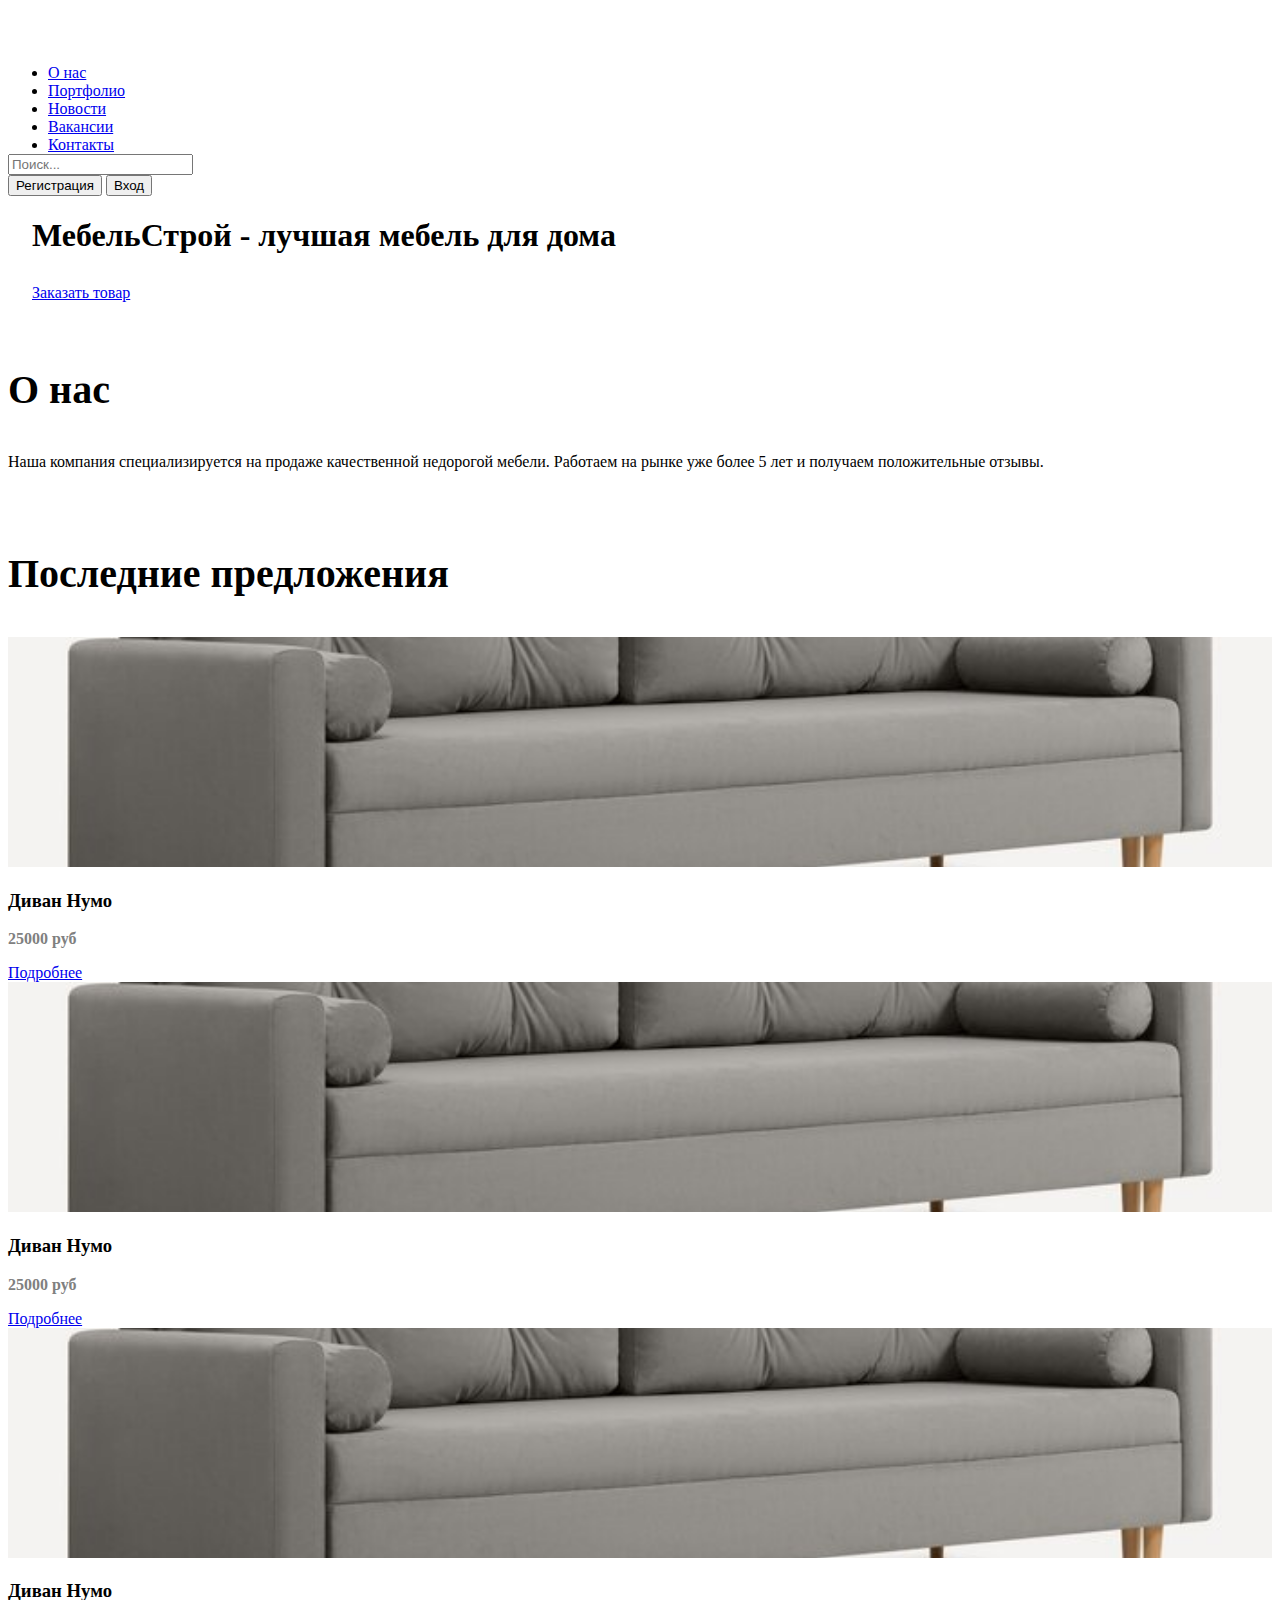
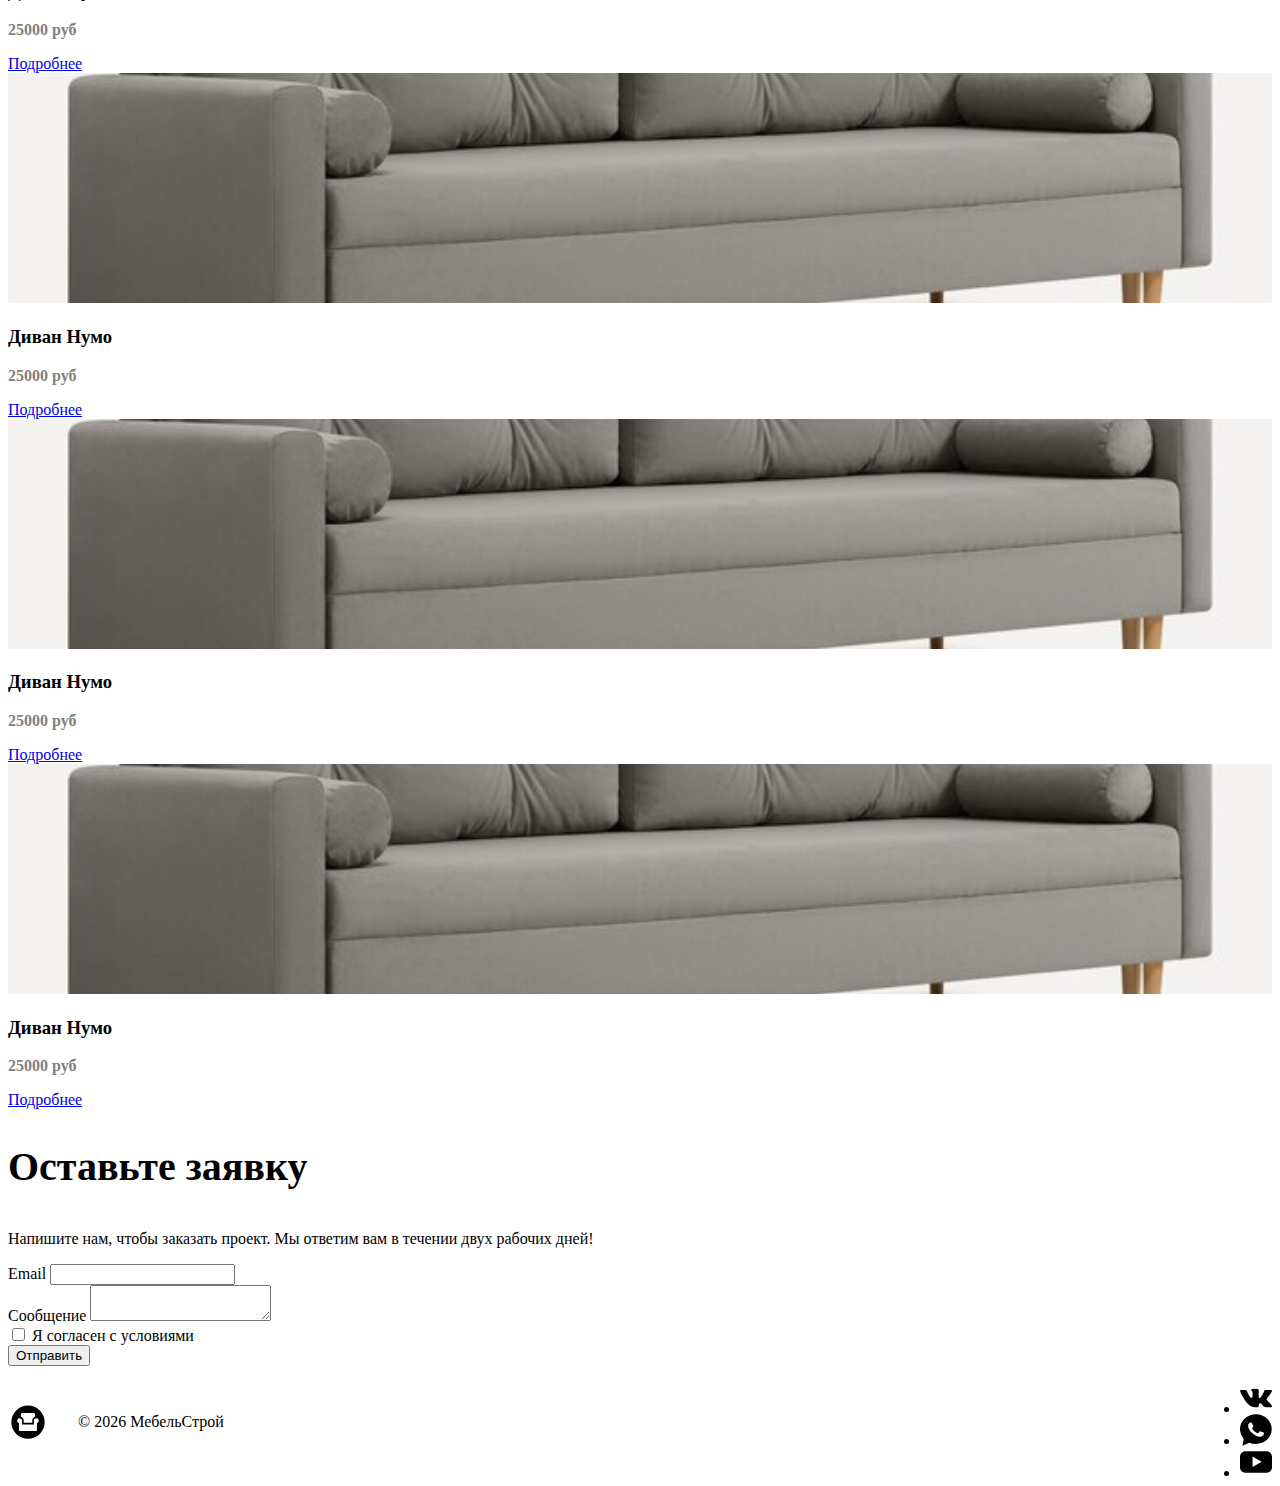
<file: index.html>
<!DOCTYPE html>
<html lang="ru">
<head>
  <meta charset="UTF-8">
  <meta http-equiv="X-UA-Compatible" content="IE=edge">
  <link rel="stylesheet" href="https://cdn.jsdelivr.net/npm/bootstrap@4.6.1/dist/css/bootstrap.min.css"
    integrity="sha384-zCbKRCUGaJDkqS1kPbPd7TveP5iyJE0EjAuZQTgFLD2ylzuqKfdKlfG/eSrtxUkn" crossorigin="anonymous">
  <link rel="stylesheet" href="css/style.css">
  <meta name="viewport" content="width=device-width, initial-scale=1.0">
  <title>МебельСтрой</title>
</head>
<body>
  <header class="p-3 bg-dark text-white">
    <div class="container">
      <div class="d-flex flex-wrap align-items-center justify-content-center justify-content-lg-start">
        <a class="logo" href="/">
          <svg width="40" height="40" viewBox="-1 0 19 19" xmlns="http://www.w3.org/2000/svg" class="cf-icon-svg">
            <path
              d="M16.417 9.579A7.917 7.917 0 1 1 8.5 1.662a7.917 7.917 0 0 1 7.917 7.917zm-2.788-.658a1.159 1.159 0 0 0-2.318 0v1.767H5.66V8.92a1.159 1.159 0 1 0-1.43 1.127v3.333a.343.343 0 0 0 .342.342H12.4a.343.343 0 0 0 .342-.342v-3.333a1.159 1.159 0 0 0 .887-1.127zM5.097 7.063A1.954 1.954 0 0 1 6.45 8.921v.975h4.069v-.975a1.954 1.954 0 0 1 1.354-1.858v-1a.794.794 0 0 0-.792-.791H5.888a.794.794 0 0 0-.791.791z" />
          </svg>
        </a>

        <ul class="nav col-12 col-lg-auto me-lg-auto mb-2 justify-content-center mb-md-0">
          <li><a href="about.html" class="nav-link text-white">О нас</a></li>
          <li><a href="portfolio.html" class="nav-link text-white">Портфолио</a></li>
          <li><a href="news.html" class="nav-link text-white">Новости</a></li>
          <li><a href="positions.html" class="nav-link text-white">Вакансии</a></li>
          <li><a href="contacts.html" class="nav-link text-white">Контакты</a></li>
        </ul>

        <form class="col-12 col-lg-auto mb-3 mb-lg-0 me-lg-3">
          <input type="search" class="form-control form-control-dark" placeholder="Поиск..." aria-label="Search">
        </form>

        <div class="text-end">
          <button type="button" class="btn btn-outline-light me-2">Регистрация</button>
          <button type="button" class="btn btn-warning">Вход</button>
        </div>
      </div>
    </div>
  </header>
  <main>
    <section class="hero">
      <div class="bg-dark text-secondary px-4 py-5 text-center">
        <div class="py-5">
          <h1 class="display-5 fw-bold text-white main-title">МебельСтрой - лучшая мебель для дома</h1>
          <div class="col-lg-6 mx-auto">
            <div class="d-grid gap-2 d-sm-flex justify-content-sm-center">
              <a href="#call-back" class="btn btn-outline-info btn-lg px-4 me-sm-3 fw-bold">Заказать товар</a>
            </div>
          </div>
        </div>
      </div>
    </section>
    <section class="about">
      <div class="container">
        <div class="row">
          <div class="col-lg-10">
            <h2 class="title">О нас</h2>
            <p>Наша компания специализируется на продаже качественной недорогой мебели. Работаем на рынке уже более 5 лет и получаем положительные отзывы.</p>
          </div>
        </div>
      </div>
    </section>
    <section class="last-works">
      <div class="album py-5 bg-light">
        <div class="container">
          <div class="row">
            <div class="col-lg-12">
              <h2 class="title">Последние предложения</h2>
            </div>
          </div>
          <div class="row row-cols-1 row-cols-sm-2 row-cols-md-3 g-3">
            <div class="col">
              <div class="card shadow-sm">
                <img class="last-works__image"
                src="img/диван.jpg" alt="">
                <div class="card-body">
									<h3>Диван Нумо</h3>
                  <p class="card-text">25000 руб</p>
                  <div class="d-flex justify-content-between align-items-center">
                    <div class="btn-group">
                      <a href="work1.html" class="btn btn-sm btn-outline-secondary">Подробнее</a>
                    </div>
                  </div>
                </div>
              </div>
            </div>
            <div class="col">
              <div class="card shadow-sm">
              	<img class="last-works__image" src="img/диван.jpg" alt="">
              	<div class="card-body">
              		<h3>Диван Нумо</h3>
              		<p class="card-text">25000 руб</p>
              		<div class="d-flex justify-content-between align-items-center">
              			<div class="btn-group">
              				<a href="work1.html" class="btn btn-sm btn-outline-secondary">Подробнее</a>
              			</div>
              		</div>
              	</div>
              </div>
            </div>
            <div class="col">
              <div class="card shadow-sm">
              	<img class="last-works__image" src="img/диван.jpg" alt="">
              	<div class="card-body">
              		<h3>Диван Нумо</h3>
              		<p class="card-text">25000 руб</p>
              		<div class="d-flex justify-content-between align-items-center">
              			<div class="btn-group">
              				<a href="work1.html" class="btn btn-sm btn-outline-secondary">Подробнее</a>
              			</div>
              		</div>
              	</div>
              </div>
            </div>
            <div class="col">
              <div class="card shadow-sm">
              	<img class="last-works__image" src="img/диван.jpg" alt="">
              	<div class="card-body">
              		<h3>Диван Нумо</h3>
              		<p class="card-text">25000 руб</p>
              		<div class="d-flex justify-content-between align-items-center">
              			<div class="btn-group">
              				<a href="work1.html" class="btn btn-sm btn-outline-secondary">Подробнее</a>
              			</div>
              		</div>
              	</div>
              </div>
            </div>
            <div class="col">
              <div class="card shadow-sm">
              	<img class="last-works__image" src="img/диван.jpg" alt="">
              	<div class="card-body">
              		<h3>Диван Нумо</h3>
              		<p class="card-text">25000 руб</p>
              		<div class="d-flex justify-content-between align-items-center">
              			<div class="btn-group">
              				<a href="work1.html" class="btn btn-sm btn-outline-secondary">Подробнее</a>
              			</div>
              		</div>
              	</div>
              </div>
            </div>
            <div class="col">
              <div class="card shadow-sm">
              	<img class="last-works__image" src="img/диван.jpg" alt="">
              	<div class="card-body">
              		<h3>Диван Нумо</h3>
              		<p class="card-text">25000 руб</p>
              		<div class="d-flex justify-content-between align-items-center">
              			<div class="btn-group">
              				<a href="work1.html" class="btn btn-sm btn-outline-secondary">Подробнее</a>
              			</div>
              		</div>
              	</div>
              </div>
            </div>
          </div>
        </div>
      </div>
    </section>
    <section class="call-back" id="call-back">
      <div class="container">
        <div class="row g-lg-5 py-5">
          <div class="col-lg-5">
            <h2 class="title">Оставьте заявку</h2>
            <p>
							Напишите нам, чтобы заказать проект. Мы ответим вам в течении двух рабочих дней!
						</p>
          </div>
          <div class="col-md-10 mx-auto col-lg-5">
            <form class="p-4 p-md-5 border rounded-3 bg-light">
              <div class="form-floating mb-3">
                <label for="floatingInput">Email</label>
                <input type="email" class="form-control" id="floatingInput">
              </div>
              <div class="form-floating mb-3">
                <label>Сообщение</label>
                <textarea class="form-control"></textarea>
              </div>
              <div class="checkbox mb-3">
                <label>
                  <input type="checkbox" value="remember-me"> Я согласен с условиями
                </label>
              </div>
              <button class="w-100 btn btn-lg btn-primary" type="submit">Отправить</button>
            </form>
          </div>
        </div>
      </div>
    </section>
  </main>
  <footer class="footer d-flex flex-wrap justify-content-between align-items-center py-3 border-top">
  	<div class="container footer__container">
  		<div class="logo-wrapper">
  			<a class="logo" href="/">
  				<svg width="40" height="40" viewBox="-1 0 19 19" xmlns="http://www.w3.org/2000/svg" class="cf-icon-svg">
  					<path
  						d="M16.417 9.579A7.917 7.917 0 1 1 8.5 1.662a7.917 7.917 0 0 1 7.917 7.917zm-2.788-.658a1.159 1.159 0 0 0-2.318 0v1.767H5.66V8.92a1.159 1.159 0 1 0-1.43 1.127v3.333a.343.343 0 0 0 .342.342H12.4a.343.343 0 0 0 .342-.342v-3.333a1.159 1.159 0 0 0 .887-1.127zM5.097 7.063A1.954 1.954 0 0 1 6.45 8.921v.975h4.069v-.975a1.954 1.954 0 0 1 1.354-1.858v-1a.794.794 0 0 0-.792-.791H5.888a.794.794 0 0 0-.791.791z" />
  				</svg>
  			</a>
  			<span class="mb-3 mb-md-0 text-muted">© <span class="year"></span> МебельСтрой</span>
  		</div>

  		<ul class="nav d-flex">
  			<li class="ms-3"><a class="text-muted social-link" href="#">
  					<svg xmlns="http://www.w3.org/2000/svg" width="24" height="24" viewBox="0 0 24 24">
  						<path class="st0"
  							d="M13.162 18.994c.609 0 .858-.406.851-.915-.031-1.917.714-2.949 2.059-1.604 1.488 1.488 1.796 2.519 3.603 2.519h3.2c.808 0 1.126-.26 1.126-.668 0-.863-1.421-2.386-2.625-3.504-1.686-1.565-1.765-1.602-.313-3.486 1.801-2.339 4.157-5.336 2.073-5.336h-3.981c-.772 0-.828.435-1.103 1.083-.995 2.347-2.886 5.387-3.604 4.922-.751-.485-.407-2.406-.35-5.261.015-.754.011-1.271-1.141-1.539-.629-.145-1.241-.205-1.809-.205-2.273 0-3.841.953-2.95 1.119 1.571.293 1.42 3.692 1.054 5.16-.638 2.556-3.036-2.024-4.035-4.305-.241-.548-.315-.974-1.175-.974h-3.255c-.492 0-.787.16-.787.516 0 .602 2.96 6.72 5.786 9.77 2.756 2.975 5.48 2.708 7.376 2.708z" />
  					</svg>
  				</a></li>
  			<li class="ms-3"><a class="text-muted social-link" href="#">
  					<svg width="71" height="70" viewBox="0 0 71 70" fill="none" xmlns="http://www.w3.org/2000/svg">
  						<path
  							d="M67.6189 20.1393C65.8402 16.209 63.287 12.6803 60.0452 9.63934C56.8034 6.62705 53.0452 4.2459 48.8566 2.58197C44.5247 0.860656 39.9345 0 35.2009 0C30.4673 0 25.8771 0.860656 21.5451 2.58197C17.3566 4.2459 13.5984 6.59836 10.3566 9.63934C7.11478 12.6803 4.56153 16.209 2.78284 20.1393C0.946777 24.2131 0 28.5738 0 33.0492C0 40.8811 2.9262 48.3975 8.29095 54.3647L5.4221 70L20.6845 63.2008C25.2459 65.1516 30.0943 66.127 35.1722 66.127C39.9058 66.127 44.496 65.2664 48.8279 63.5451C53.0164 61.8811 56.7746 59.5287 60.0164 56.4877C63.2582 53.4467 65.8115 49.918 67.5902 45.9877C69.4263 41.9139 70.373 37.5533 70.373 33.0779C70.4017 28.5738 69.455 24.2418 67.6189 20.1393Z"
  							fill="black" />
  						<path
  							d="M49.4879 39.6474C47.9961 38.9015 46.906 38.4425 46.1314 38.1556C45.6437 37.9835 44.4961 37.4671 44.0945 37.7827C42.8322 38.8155 41.4838 41.7417 40.0494 42.2868C36.492 41.5982 33.1929 39.1597 30.6109 36.6638C29.4633 35.5737 27.3404 32.4753 26.8814 31.6433C26.7953 30.7827 28.3444 29.6351 28.6887 28.9753C30.4674 26.9671 29.1191 25.7048 28.8896 24.8728C28.4879 24.0122 27.7994 22.463 27.197 21.2007C26.6806 20.3687 26.5657 19.1351 25.6477 18.6761C21.746 16.6679 19.5085 20.6843 18.5904 22.7786C13.0535 36.1187 46.3322 61.5081 53.1027 44.0081C53.4469 42.4876 53.3035 41.9138 52.7871 41.2253C51.7543 40.5081 50.5494 40.1925 49.4879 39.6474Z"
  							fill="white" />
  					</svg>
  				</a></li>
  			<li class="ms-3"><a class="text-muted social-link" href="#">
  					<svg width="89" height="60" viewBox="0 0 89 60" fill="none" xmlns="http://www.w3.org/2000/svg">
  						<path
  							d="M74.5024 60H14.4975C6.46861 60 0 52.8994 0 44.1657V15.8343C0 7.06509 6.50112 0 14.4975 0H74.5024C82.5313 0 88.9999 7.10059 88.9999 15.8343V44.1657C89.0324 52.9349 82.5313 60 74.5024 60Z"
  							fill="black" />
  						<path d="M60.2426 29.5562L35 15V44.1124L60.2426 29.5562Z" fill="white" />
  					</svg>
  				</a></li>
  		</ul>
  	</div>
  </footer>
  <script>
  	let yearElement = document.querySelector('.year');
  	let year = new Date().getFullYear();
  	yearElement.textContent = year;
  </script>
</body>

</html>

<!-- https://192.168.0.125:5500 -->
</file>
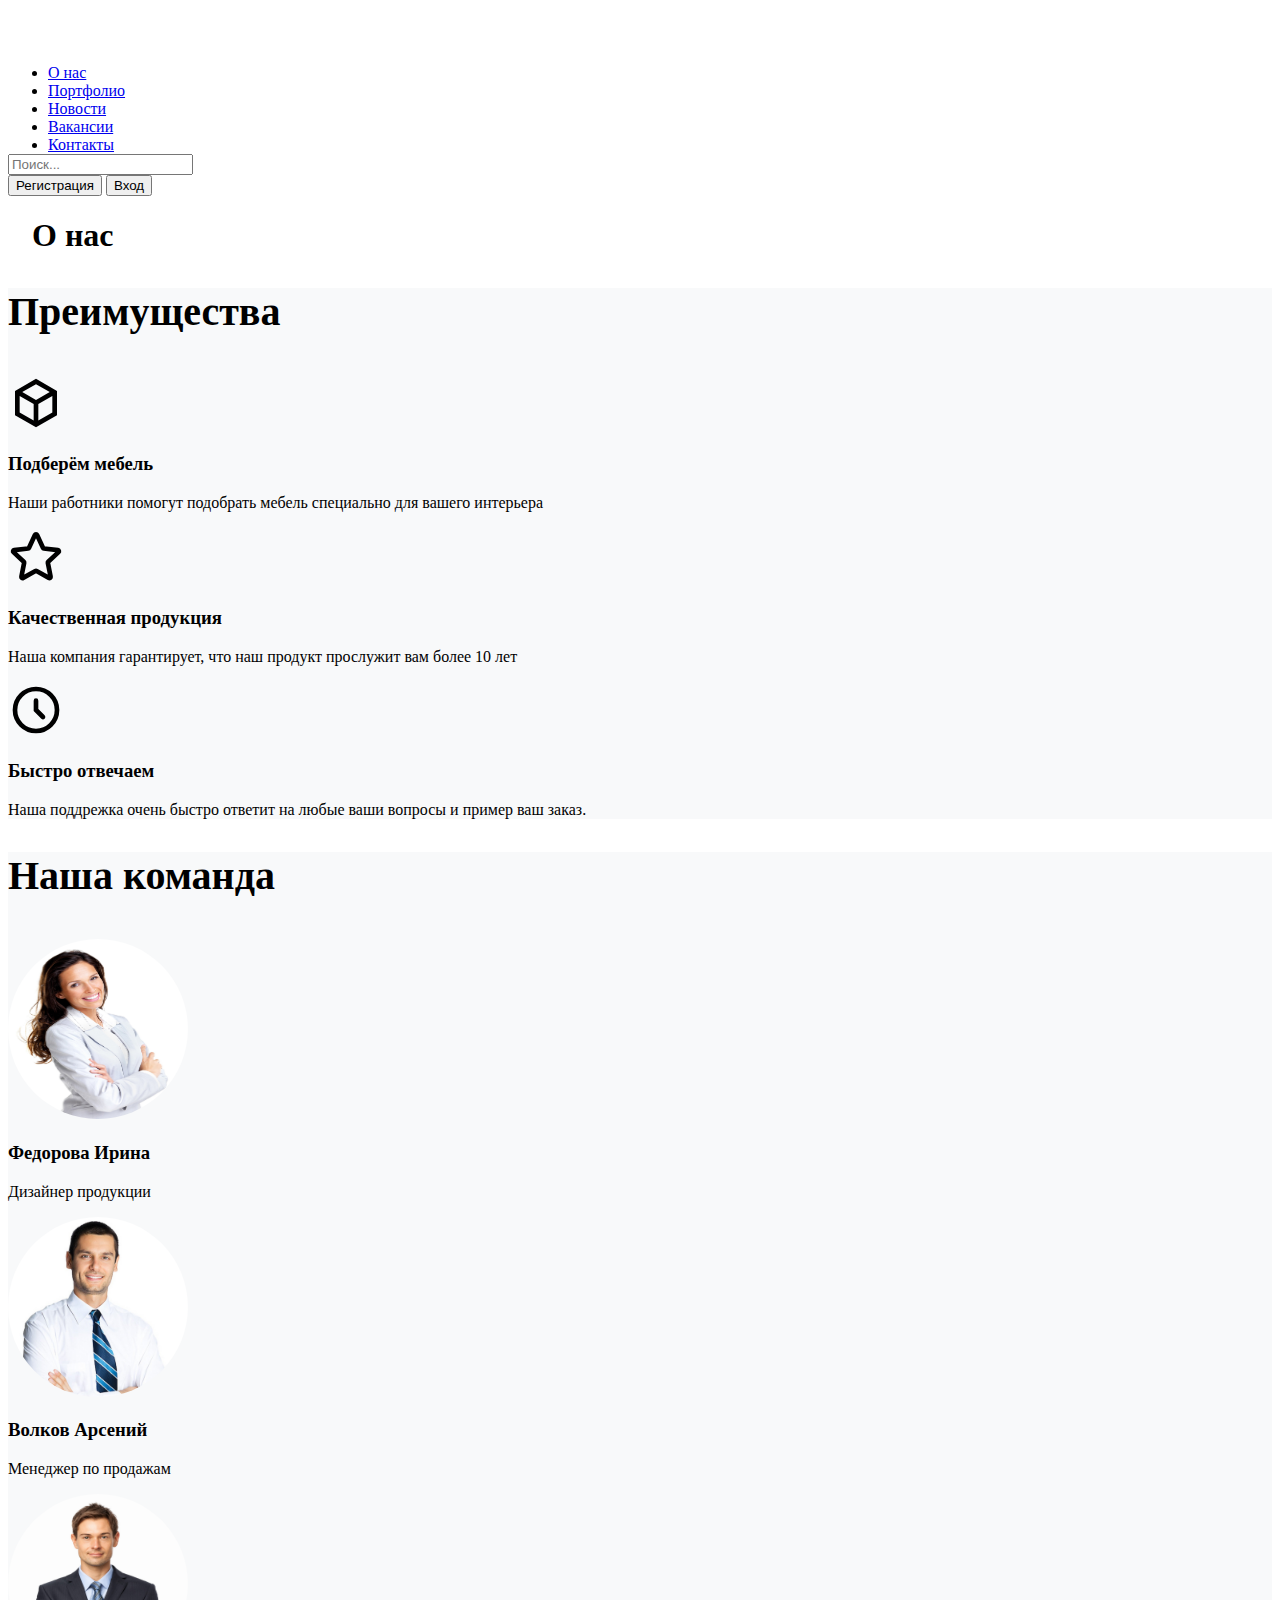
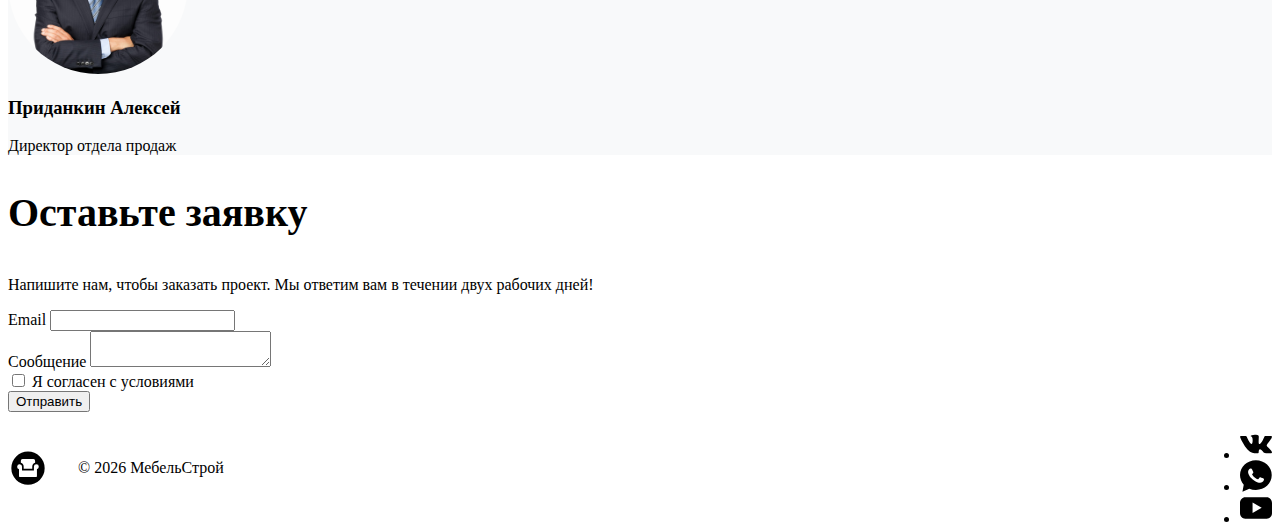
<file: about.html>
<!DOCTYPE html>
<html lang="ru">
<head>
    <meta charset="UTF-8">
    <meta http-equiv="X-UA-Compatible" content="IE=edge">
    <link rel="stylesheet" href="https://cdn.jsdelivr.net/npm/bootstrap@4.6.1/dist/css/bootstrap.min.css" integrity="sha384-zCbKRCUGaJDkqS1kPbPd7TveP5iyJE0EjAuZQTgFLD2ylzuqKfdKlfG/eSrtxUkn" crossorigin="anonymous">
    <link rel="stylesheet" href="css/style.css">
    <meta name="viewport" content="width=device-width, initial-scale=1.0">
    <title>О нас | МебельСтрой</title>
</head>
<body>
    <header class="p-3 bg-dark text-white">
      <div class="container">
        <div class="d-flex flex-wrap align-items-center justify-content-center justify-content-lg-start">
          <a class="logo" href="/">
            <svg width="40" height="40" viewBox="-1 0 19 19" xmlns="http://www.w3.org/2000/svg" class="cf-icon-svg">
              <path
                d="M16.417 9.579A7.917 7.917 0 1 1 8.5 1.662a7.917 7.917 0 0 1 7.917 7.917zm-2.788-.658a1.159 1.159 0 0 0-2.318 0v1.767H5.66V8.92a1.159 1.159 0 1 0-1.43 1.127v3.333a.343.343 0 0 0 .342.342H12.4a.343.343 0 0 0 .342-.342v-3.333a1.159 1.159 0 0 0 .887-1.127zM5.097 7.063A1.954 1.954 0 0 1 6.45 8.921v.975h4.069v-.975a1.954 1.954 0 0 1 1.354-1.858v-1a.794.794 0 0 0-.792-.791H5.888a.794.794 0 0 0-.791.791z" />
            </svg>
          </a>

          <ul class="nav col-12 col-lg-auto me-lg-auto mb-2 justify-content-center mb-md-0">
            <li><a href="about.html" class="nav-link text-white nav-active">О нас</a></li>
            <li><a href="portfolio.html" class="nav-link text-white">Портфолио</a></li>
            <li><a href="news.html" class="nav-link text-white">Новости</a></li>
            <li><a href="positions.html" class="nav-link text-white">Вакансии</a></li>
            <li><a href="contacts.html" class="nav-link text-white">Контакты</a></li>
          </ul>

          <form class="col-12 col-lg-auto mb-3 mb-lg-0 me-lg-3">
            <input type="search" class="form-control form-control-dark" placeholder="Поиск..." aria-label="Search">
          </form>

          <div class="text-end">
            <button type="button" class="btn btn-outline-light me-2">Регистрация</button>
            <button type="button" class="btn btn-warning">Вход</button>
          </div>
        </div>
      </div>
    </header>
    <main>
        <section class="hero">
          <div class="bg-dark text-secondary px-4 py-5 text-center">
            <div class="py-5">
              <h1 class="display-5 fw-bold text-white">О нас</h1>
              <div class="col-lg-6 mx-auto">
              </div>
            </div>
          </div>
        </section>
        <section class="advantages">
            <div class="container px-4 py-5" id="featured-3">
                <h2 class="title">Преимущества</h2>
                <div class="row">
                  <div class="feature col">
                    <div class="feature-icon d-inline-flex align-items-center justify-content-center text-bg-primary bg-gradient fs-2 mb-3">
                      <svg width="56" height="56" viewBox="0 0 512 512" version="1.1"
                        xmlns="http://www.w3.org/2000/svg" xmlns:xlink="http://www.w3.org/1999/xlink">
                        <g id="Page-1" stroke="none" stroke-width="1" fill="none" fill-rule="evenodd">
                          <g id="Combined-Shape" fill="#000000" transform="translate(64.000000, 34.346667)">
                            <path
                              d="M192,7.10542736e-15 L384,110.851252 L384,332.553755 L192,443.405007 L1.42108547e-14,332.553755 L1.42108547e-14,110.851252 L192,7.10542736e-15 Z M42.666,157.654 L42.6666667,307.920144 L170.666,381.82 L170.666,231.555 L42.666,157.654 Z M341.333,157.655 L213.333,231.555 L213.333,381.82 L341.333333,307.920144 L341.333,157.655 Z M192,49.267223 L66.1333333,121.936377 L192,194.605531 L317.866667,121.936377 L192,49.267223 Z">
                            </path>
                          </g>
                        </g>
                      </svg>
                    </div>
                    <h3 class="fs-2">Подберём мебель</h3>
                    <p>Наши работники помогут подобрать мебель специально для вашего интерьера</p>
                  </div>
                  <div class="feature col">
                    <div class="feature-icon d-inline-flex align-items-center justify-content-center text-bg-primary bg-gradient fs-2 mb-3">
                      <svg width="56" height="56" viewBox="0 0 24 24" fill="none"
                        xmlns="http://www.w3.org/2000/svg">
                        <g id="Interface / Star">
                          <path id="Vector"
                            d="M2.33496 10.3368C2.02171 10.0471 2.19187 9.52339 2.61557 9.47316L8.61914 8.76107C8.79182 8.74059 8.94181 8.63215 9.01465 8.47425L11.5469 2.98446C11.7256 2.59703 12.2764 2.59695 12.4551 2.98439L14.9873 8.47413C15.0601 8.63204 15.2092 8.74077 15.3818 8.76124L21.3857 9.47316C21.8094 9.52339 21.9791 10.0472 21.6659 10.3369L17.2278 14.4419C17.1001 14.56 17.0433 14.7357 17.0771 14.9063L18.255 20.8359C18.3382 21.2544 17.8928 21.5787 17.5205 21.3703L12.2451 18.4166C12.0934 18.3317 11.9091 18.3321 11.7573 18.417L6.48144 21.3695C6.10913 21.5779 5.66294 21.2544 5.74609 20.8359L6.92414 14.9066C6.95803 14.7361 6.90134 14.5599 6.77367 14.4419L2.33496 10.3368Z"
                            stroke="#000000" stroke-width="2" stroke-linecap="round" stroke-linejoin="round" />
                        </g>
                      </svg>
                    </div>
                    <h3 class="fs-2" >Качественная продукция</h3>
                    <p>Наша компания гарантирует, что наш продукт прослужит вам более 10 лет</p>
                  </div>
                  <div class="feature col">
                    <div class="feature-icon d-inline-flex align-items-center justify-content-center text-bg-primary bg-gradient fs-2 mb-3">
                      <svg width="56" height="56" viewBox="0 0 24 24" fill="none"
                        xmlns="http://www.w3.org/2000/svg">
                        <path d="M12 8V12L15 15" stroke="#000000" stroke-width="2" stroke-linecap="round" />
                        <circle cx="12" cy="12" r="9" stroke="#000000" stroke-width="2" />
                      </svg>
                    </div>
                    <h3 class="fs-2">Быстро отвечаем</h3>
                    <p>Наша поддрежка очень быстро ответит на любые ваши вопросы и пример ваш заказ.</p>
                  </div>
                </div>
              </div>
        </section>
        <section class="team">
          <div class="container marketing">
            <div class="row">
              <div class="col-lg-12">
                <h2 class="title">Наша команда</h2>
              </div>
            </div>
            <!-- Three columns of text below the carousel -->
            <div class="row">
              <div class="col-lg-4">
                <img
                  src="img/avatar5.jpg"
                  alt="" class="avatar">

                <h3>Федорова Ирина</h3>
                <p>Дизайнер продукции</p>
              </div>
              <div class="col-lg-4">
                <img src="img/avatar2.jpg" alt="" class="avatar">

                <h3>Волков Арсений</h3>
                <p>Менеджер по продажам</p>
              </div>
              <div class="col-lg-4">
                <img src="img/avatar4.jpg" alt="" class="avatar">

                <h3>Приданкин Алексей</h3>
                <p>Директор отдела продаж</p>
              </div>
            </div>
          </div>
        </section>
        <section class="call-back">
          <div class="container">
            <div class="row g-lg-5 py-5">
              <div class="col-lg-5">
                <h2 class="title">Оставьте заявку</h2>
                <p>
                  Напишите нам, чтобы заказать проект. Мы ответим вам в течении двух рабочих дней!
                </p>
              </div>
              <div class="col-md-10 mx-auto col-lg-5">
                <form class="p-4 p-md-5 border rounded-3 bg-light">
                  <div class="form-floating mb-3">
                    <label for="floatingInput">Email</label>
                    <input type="email" class="form-control" id="floatingInput">
                  </div>
                  <div class="form-floating mb-3">
                    <label for="floatingPassword">Сообщение</label>
                    <textarea class="form-control"></textarea>
                  </div>
                  <div class="checkbox mb-3">
                    <label>
                      <input type="checkbox" value="remember-me"> Я согласен с условиями
                    </label>
                  </div>
                  <button class="w-100 btn btn-lg btn-primary" type="submit">Отправить</button>
                </form>
              </div>
            </div>
          </div>
        </section>
    </main>
    <footer class="footer d-flex flex-wrap justify-content-between align-items-center py-3 border-top">
      <div class="container footer__container">
        <div class="logo-wrapper">
          <a class="logo" href="/">
            <svg width="40" height="40" viewBox="-1 0 19 19" xmlns="http://www.w3.org/2000/svg" class="cf-icon-svg">
              <path
                d="M16.417 9.579A7.917 7.917 0 1 1 8.5 1.662a7.917 7.917 0 0 1 7.917 7.917zm-2.788-.658a1.159 1.159 0 0 0-2.318 0v1.767H5.66V8.92a1.159 1.159 0 1 0-1.43 1.127v3.333a.343.343 0 0 0 .342.342H12.4a.343.343 0 0 0 .342-.342v-3.333a1.159 1.159 0 0 0 .887-1.127zM5.097 7.063A1.954 1.954 0 0 1 6.45 8.921v.975h4.069v-.975a1.954 1.954 0 0 1 1.354-1.858v-1a.794.794 0 0 0-.792-.791H5.888a.794.794 0 0 0-.791.791z" />
            </svg>
          </a>
          <span class="mb-3 mb-md-0 text-muted">© <span class="year"></span> МебельСтрой</span>
        </div>

        <ul class="nav d-flex">
          <li class="ms-3"><a class="text-muted social-link" href="#">
              <svg xmlns="http://www.w3.org/2000/svg" width="24" height="24" viewBox="0 0 24 24">
                <path class="st0"
                  d="M13.162 18.994c.609 0 .858-.406.851-.915-.031-1.917.714-2.949 2.059-1.604 1.488 1.488 1.796 2.519 3.603 2.519h3.2c.808 0 1.126-.26 1.126-.668 0-.863-1.421-2.386-2.625-3.504-1.686-1.565-1.765-1.602-.313-3.486 1.801-2.339 4.157-5.336 2.073-5.336h-3.981c-.772 0-.828.435-1.103 1.083-.995 2.347-2.886 5.387-3.604 4.922-.751-.485-.407-2.406-.35-5.261.015-.754.011-1.271-1.141-1.539-.629-.145-1.241-.205-1.809-.205-2.273 0-3.841.953-2.95 1.119 1.571.293 1.42 3.692 1.054 5.16-.638 2.556-3.036-2.024-4.035-4.305-.241-.548-.315-.974-1.175-.974h-3.255c-.492 0-.787.16-.787.516 0 .602 2.96 6.72 5.786 9.77 2.756 2.975 5.48 2.708 7.376 2.708z" />
              </svg>
            </a></li>
          <li class="ms-3"><a class="text-muted social-link" href="#">
              <svg width="71" height="70" viewBox="0 0 71 70" fill="none" xmlns="http://www.w3.org/2000/svg">
                <path
                  d="M67.6189 20.1393C65.8402 16.209 63.287 12.6803 60.0452 9.63934C56.8034 6.62705 53.0452 4.2459 48.8566 2.58197C44.5247 0.860656 39.9345 0 35.2009 0C30.4673 0 25.8771 0.860656 21.5451 2.58197C17.3566 4.2459 13.5984 6.59836 10.3566 9.63934C7.11478 12.6803 4.56153 16.209 2.78284 20.1393C0.946777 24.2131 0 28.5738 0 33.0492C0 40.8811 2.9262 48.3975 8.29095 54.3647L5.4221 70L20.6845 63.2008C25.2459 65.1516 30.0943 66.127 35.1722 66.127C39.9058 66.127 44.496 65.2664 48.8279 63.5451C53.0164 61.8811 56.7746 59.5287 60.0164 56.4877C63.2582 53.4467 65.8115 49.918 67.5902 45.9877C69.4263 41.9139 70.373 37.5533 70.373 33.0779C70.4017 28.5738 69.455 24.2418 67.6189 20.1393Z"
                  fill="black" />
                <path
                  d="M49.4879 39.6474C47.9961 38.9015 46.906 38.4425 46.1314 38.1556C45.6437 37.9835 44.4961 37.4671 44.0945 37.7827C42.8322 38.8155 41.4838 41.7417 40.0494 42.2868C36.492 41.5982 33.1929 39.1597 30.6109 36.6638C29.4633 35.5737 27.3404 32.4753 26.8814 31.6433C26.7953 30.7827 28.3444 29.6351 28.6887 28.9753C30.4674 26.9671 29.1191 25.7048 28.8896 24.8728C28.4879 24.0122 27.7994 22.463 27.197 21.2007C26.6806 20.3687 26.5657 19.1351 25.6477 18.6761C21.746 16.6679 19.5085 20.6843 18.5904 22.7786C13.0535 36.1187 46.3322 61.5081 53.1027 44.0081C53.4469 42.4876 53.3035 41.9138 52.7871 41.2253C51.7543 40.5081 50.5494 40.1925 49.4879 39.6474Z"
                  fill="white" />
              </svg>
            </a></li>
          <li class="ms-3"><a class="text-muted social-link" href="#">
              <svg width="89" height="60" viewBox="0 0 89 60" fill="none" xmlns="http://www.w3.org/2000/svg">
                <path
                  d="M74.5024 60H14.4975C6.46861 60 0 52.8994 0 44.1657V15.8343C0 7.06509 6.50112 0 14.4975 0H74.5024C82.5313 0 88.9999 7.10059 88.9999 15.8343V44.1657C89.0324 52.9349 82.5313 60 74.5024 60Z"
                  fill="black" />
                <path d="M60.2426 29.5562L35 15V44.1124L60.2426 29.5562Z" fill="white" />
              </svg>
            </a></li>
        </ul>
      </div>
    </footer>
    <script>
      let yearElement = document.querySelector('.year');
      let year = new Date().getFullYear();
      yearElement.textContent = year;
    </script>
</body>
</html>
</file>
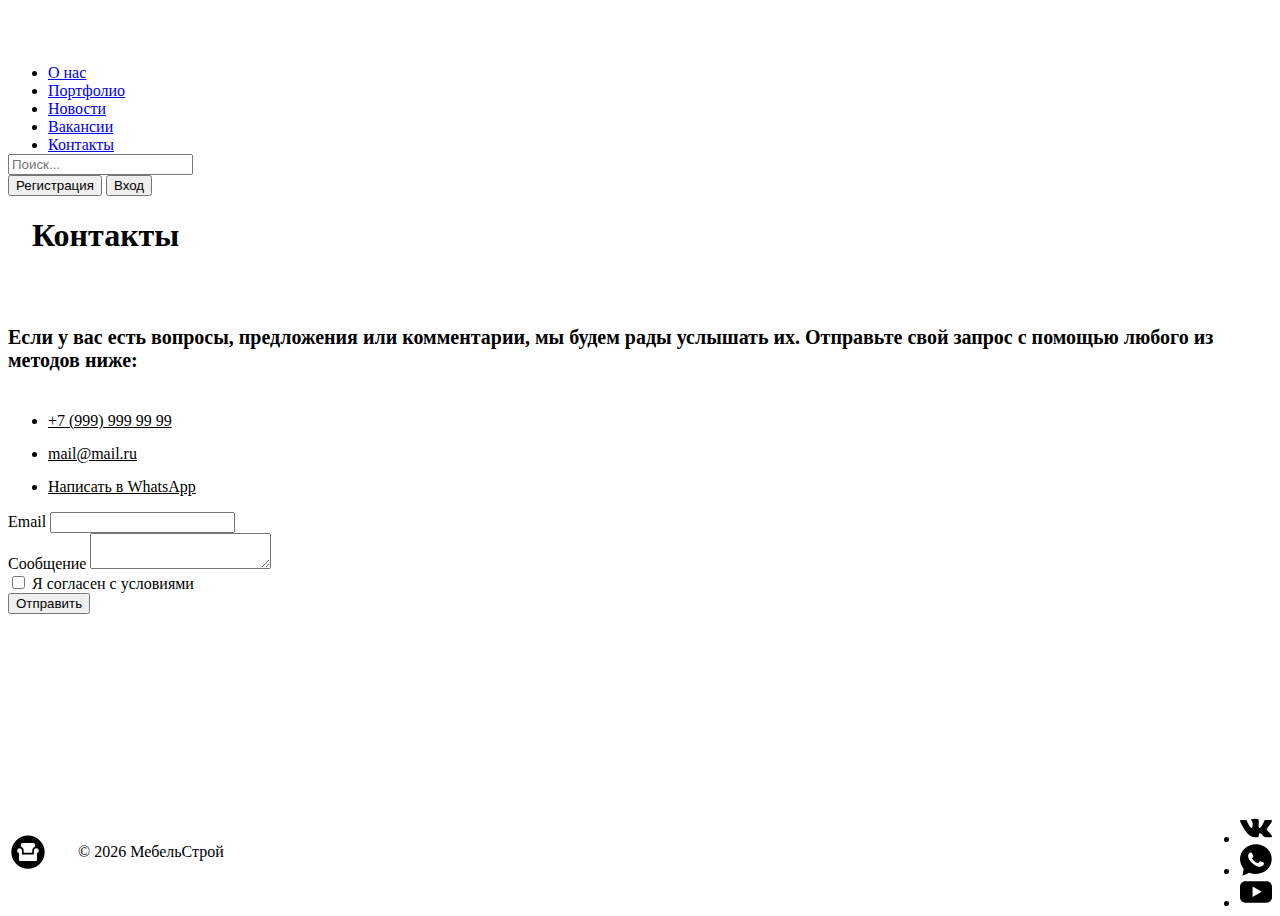
<file: contacts.html>
<!DOCTYPE html>
<html lang="ru">

<head>
  <meta charset="UTF-8">
  <meta http-equiv="X-UA-Compatible" content="IE=edge">
  <link rel="stylesheet" href="https://cdn.jsdelivr.net/npm/bootstrap@4.6.1/dist/css/bootstrap.min.css"
    integrity="sha384-zCbKRCUGaJDkqS1kPbPd7TveP5iyJE0EjAuZQTgFLD2ylzuqKfdKlfG/eSrtxUkn" crossorigin="anonymous">
  <link rel="stylesheet" href="css/style.css">
  <meta name="viewport" content="width=device-width, initial-scale=1.0">
  <title>Контакты | МебельСтрой</title>
</head>

<body class="sticky-footer">
  <header class="p-3 bg-dark text-white">
    <div class="container">
      <div class="d-flex flex-wrap align-items-center justify-content-center justify-content-lg-start">
        <a class="logo" href="/">
          <svg width="40" height="40" viewBox="-1 0 19 19" xmlns="http://www.w3.org/2000/svg" class="cf-icon-svg">
            <path
              d="M16.417 9.579A7.917 7.917 0 1 1 8.5 1.662a7.917 7.917 0 0 1 7.917 7.917zm-2.788-.658a1.159 1.159 0 0 0-2.318 0v1.767H5.66V8.92a1.159 1.159 0 1 0-1.43 1.127v3.333a.343.343 0 0 0 .342.342H12.4a.343.343 0 0 0 .342-.342v-3.333a1.159 1.159 0 0 0 .887-1.127zM5.097 7.063A1.954 1.954 0 0 1 6.45 8.921v.975h4.069v-.975a1.954 1.954 0 0 1 1.354-1.858v-1a.794.794 0 0 0-.792-.791H5.888a.794.794 0 0 0-.791.791z" />
          </svg>
        </a>

        <ul class="nav col-12 col-lg-auto me-lg-auto mb-2 justify-content-center mb-md-0">
          <li><a href="about.html" class="nav-link text-white">О нас</a></li>
          <li><a href="portfolio.html" class="nav-link text-white">Портфолио</a></li>
          <li><a href="news.html" class="nav-link text-white">Новости</a></li>
          <li><a href="positions.html" class="nav-link text-white">Вакансии</a></li>
          <li><a href="contacts.html" class="nav-link text-white nav-active">Контакты</a></li>
        </ul>

        <form class="col-12 col-lg-auto mb-3 mb-lg-0 me-lg-3">
          <input type="search" class="form-control form-control-dark" placeholder="Поиск..." aria-label="Search">
        </form>

        <div class="text-end">
          <button type="button" class="btn btn-outline-light me-2">Регистрация</button>
          <button type="button" class="btn btn-warning">Вход</button>
        </div>
      </div>
    </div>
  </header>
  <main>
    <section class="hero">
      <div class="bg-dark text-secondary px-4 py-5 text-center">
        <div class="py-5">
          <h1 class="display-5 fw-bold text-white">Контакты</h1>
        </div>
      </div>
    </section>
    <section class="contacts">
      <div class="container">
        <div class="row">
          <div class="col-lg-12">
            <h3 class="title title-contacts">Если у вас есть вопросы, предложения или комментарии, мы будем рады услышать их. Отправьте свой запрос с помощью любого из методов ниже:</h3>
          </div>
        </div>
        <div class="row">
          <div class="col-lg-4">
            <ul class="contacts-list">
              <li>
                <a href="tel:+79999999999" id="red">+7 (999) 999 99 99</a>
              </li>
              <li>
                <a href="mailto:mail@mail.ru">mail@mail.ru</a>
              </li>
              <li>
                <a href="https://wa.me/79999999999">Написать в WhatsApp</a>
              </li>
            </ul>
          </div>
          <div class="col-lg-8">
            <form class="p-4 p-md-5 border rounded-3 bg-light">
              <div class="form-floating mb-3">
                <label for="floatingInput">Email</label>
                <input type="email" class="form-control" id="floatingInput">
              </div>
              <div class="form-floating mb-3">
                <label for="floatingPassword">Сообщение</label>
                <textarea class="form-control"></textarea>
              </div>
              <div class="checkbox mb-3">
                <label>
                  <input type="checkbox" value="remember-me"> Я согласен с условиями
                </label>
              </div>
              <button class="w-100 btn btn-lg btn-primary" type="submit">Отправить</button>
            </form>
          </div>
        </div>
      </div>
    </section>
  </main>
  <footer class="footer d-flex flex-wrap justify-content-between align-items-center py-3 border-top">
  	<div class="container footer__container">
  		<div class="logo-wrapper">
  			<a class="logo" href="/">
  				<svg width="40" height="40" viewBox="-1 0 19 19" xmlns="http://www.w3.org/2000/svg" class="cf-icon-svg">
  					<path
  						d="M16.417 9.579A7.917 7.917 0 1 1 8.5 1.662a7.917 7.917 0 0 1 7.917 7.917zm-2.788-.658a1.159 1.159 0 0 0-2.318 0v1.767H5.66V8.92a1.159 1.159 0 1 0-1.43 1.127v3.333a.343.343 0 0 0 .342.342H12.4a.343.343 0 0 0 .342-.342v-3.333a1.159 1.159 0 0 0 .887-1.127zM5.097 7.063A1.954 1.954 0 0 1 6.45 8.921v.975h4.069v-.975a1.954 1.954 0 0 1 1.354-1.858v-1a.794.794 0 0 0-.792-.791H5.888a.794.794 0 0 0-.791.791z" />
  				</svg>
  			</a>
  			<span class="mb-3 mb-md-0 text-muted">© <span class="year"></span> МебельСтрой</span>
  		</div>

  		<ul class="nav d-flex">
  			<li class="ms-3"><a class="text-muted social-link" href="#">
  					<svg xmlns="http://www.w3.org/2000/svg" width="24" height="24" viewBox="0 0 24 24">
  						<path class="st0"
  							d="M13.162 18.994c.609 0 .858-.406.851-.915-.031-1.917.714-2.949 2.059-1.604 1.488 1.488 1.796 2.519 3.603 2.519h3.2c.808 0 1.126-.26 1.126-.668 0-.863-1.421-2.386-2.625-3.504-1.686-1.565-1.765-1.602-.313-3.486 1.801-2.339 4.157-5.336 2.073-5.336h-3.981c-.772 0-.828.435-1.103 1.083-.995 2.347-2.886 5.387-3.604 4.922-.751-.485-.407-2.406-.35-5.261.015-.754.011-1.271-1.141-1.539-.629-.145-1.241-.205-1.809-.205-2.273 0-3.841.953-2.95 1.119 1.571.293 1.42 3.692 1.054 5.16-.638 2.556-3.036-2.024-4.035-4.305-.241-.548-.315-.974-1.175-.974h-3.255c-.492 0-.787.16-.787.516 0 .602 2.96 6.72 5.786 9.77 2.756 2.975 5.48 2.708 7.376 2.708z" />
  					</svg>
  				</a></li>
  			<li class="ms-3"><a class="text-muted social-link" href="#">
  					<svg width="71" height="70" viewBox="0 0 71 70" fill="none" xmlns="http://www.w3.org/2000/svg">
  						<path
  							d="M67.6189 20.1393C65.8402 16.209 63.287 12.6803 60.0452 9.63934C56.8034 6.62705 53.0452 4.2459 48.8566 2.58197C44.5247 0.860656 39.9345 0 35.2009 0C30.4673 0 25.8771 0.860656 21.5451 2.58197C17.3566 4.2459 13.5984 6.59836 10.3566 9.63934C7.11478 12.6803 4.56153 16.209 2.78284 20.1393C0.946777 24.2131 0 28.5738 0 33.0492C0 40.8811 2.9262 48.3975 8.29095 54.3647L5.4221 70L20.6845 63.2008C25.2459 65.1516 30.0943 66.127 35.1722 66.127C39.9058 66.127 44.496 65.2664 48.8279 63.5451C53.0164 61.8811 56.7746 59.5287 60.0164 56.4877C63.2582 53.4467 65.8115 49.918 67.5902 45.9877C69.4263 41.9139 70.373 37.5533 70.373 33.0779C70.4017 28.5738 69.455 24.2418 67.6189 20.1393Z"
  							fill="black" />
  						<path
  							d="M49.4879 39.6474C47.9961 38.9015 46.906 38.4425 46.1314 38.1556C45.6437 37.9835 44.4961 37.4671 44.0945 37.7827C42.8322 38.8155 41.4838 41.7417 40.0494 42.2868C36.492 41.5982 33.1929 39.1597 30.6109 36.6638C29.4633 35.5737 27.3404 32.4753 26.8814 31.6433C26.7953 30.7827 28.3444 29.6351 28.6887 28.9753C30.4674 26.9671 29.1191 25.7048 28.8896 24.8728C28.4879 24.0122 27.7994 22.463 27.197 21.2007C26.6806 20.3687 26.5657 19.1351 25.6477 18.6761C21.746 16.6679 19.5085 20.6843 18.5904 22.7786C13.0535 36.1187 46.3322 61.5081 53.1027 44.0081C53.4469 42.4876 53.3035 41.9138 52.7871 41.2253C51.7543 40.5081 50.5494 40.1925 49.4879 39.6474Z"
  							fill="white" />
  					</svg>
  				</a></li>
  			<li class="ms-3"><a class="text-muted social-link" href="#">
  					<svg width="89" height="60" viewBox="0 0 89 60" fill="none" xmlns="http://www.w3.org/2000/svg">
  						<path
  							d="M74.5024 60H14.4975C6.46861 60 0 52.8994 0 44.1657V15.8343C0 7.06509 6.50112 0 14.4975 0H74.5024C82.5313 0 88.9999 7.10059 88.9999 15.8343V44.1657C89.0324 52.9349 82.5313 60 74.5024 60Z"
  							fill="black" />
  						<path d="M60.2426 29.5562L35 15V44.1124L60.2426 29.5562Z" fill="white" />
  					</svg>
  				</a></li>
  		</ul>
  	</div>
  </footer>
  <script>
  	let yearElement = document.querySelector('.year');
  	let year = new Date().getFullYear();
  	yearElement.textContent = year;
  </script>
</body>

</html>
</file>
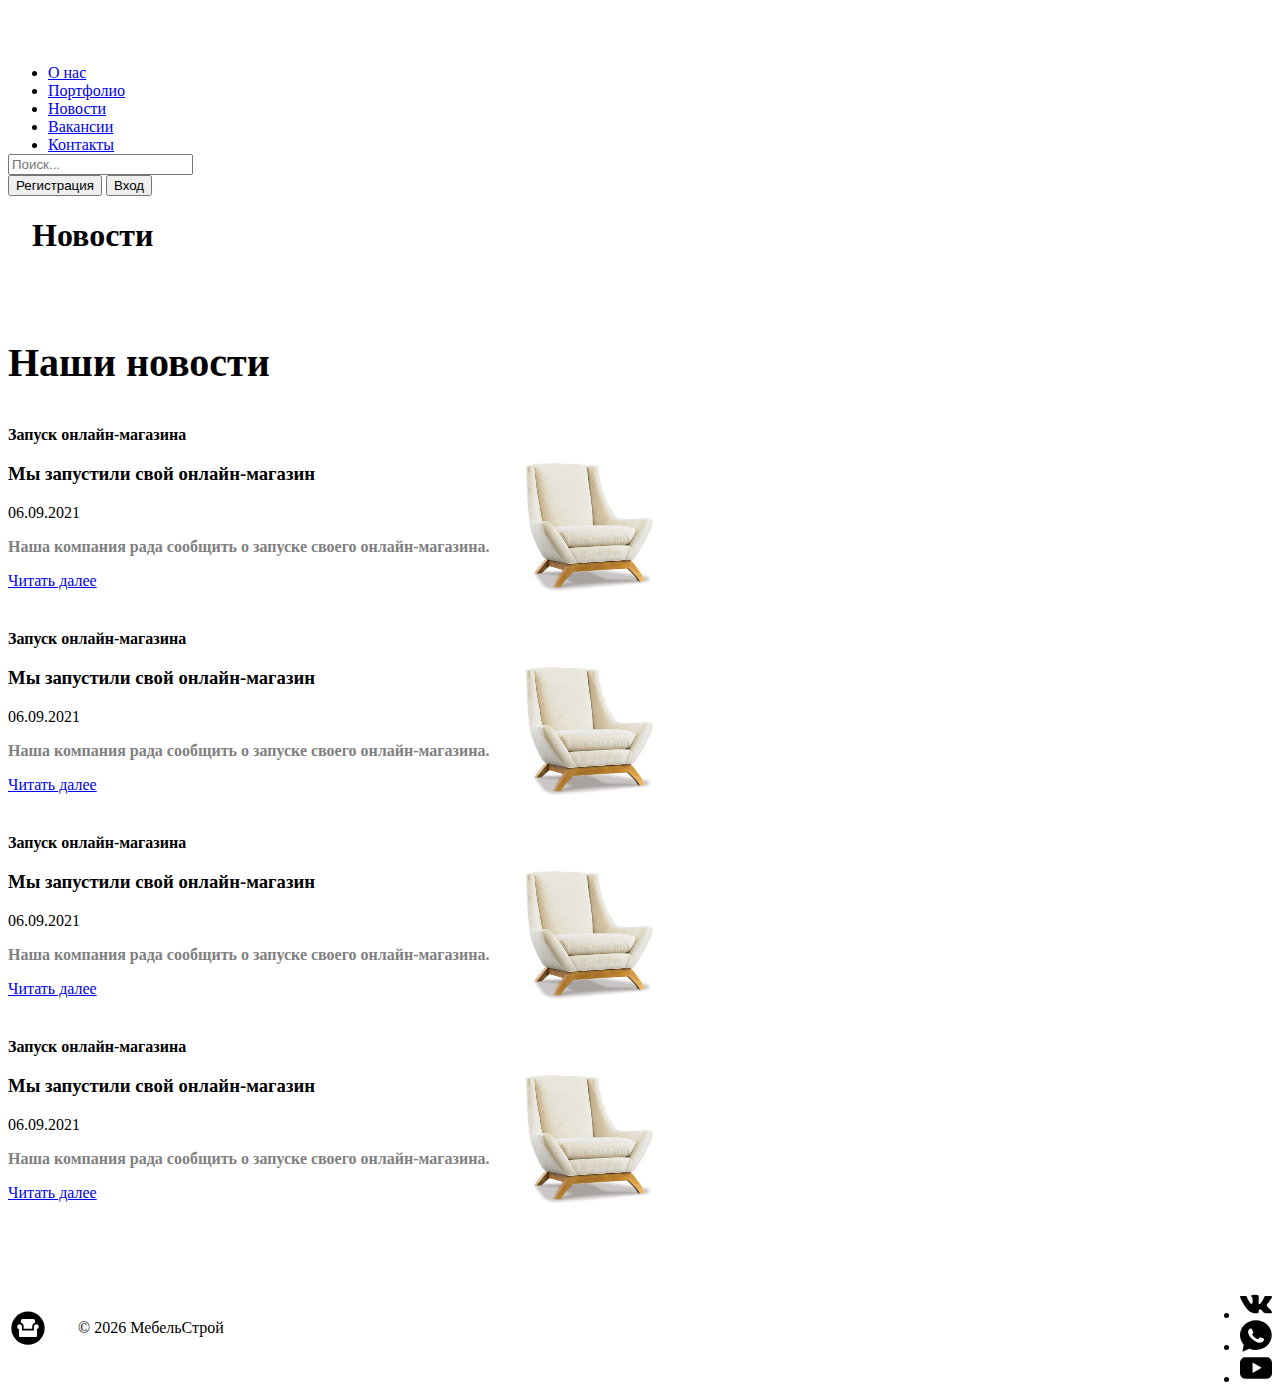
<file: news.html>
<!DOCTYPE html>
<html lang="ru">
<head>
    <meta charset="UTF-8">
    <meta http-equiv="X-UA-Compatible" content="IE=edge">
    <link rel="stylesheet" href="https://cdn.jsdelivr.net/npm/bootstrap@4.6.1/dist/css/bootstrap.min.css" integrity="sha384-zCbKRCUGaJDkqS1kPbPd7TveP5iyJE0EjAuZQTgFLD2ylzuqKfdKlfG/eSrtxUkn" crossorigin="anonymous">
    <link rel="stylesheet" href="css/style.css">
    <meta name="viewport" content="width=device-width, initial-scale=1.0">
    <title>Новости | МебельСтрой</title>
</head>
<body>
    <header class="p-3 bg-dark text-white">
    	<div class="container">
    		<div class="d-flex flex-wrap align-items-center justify-content-center justify-content-lg-start">
    			<a class="logo" href="/">
    				<svg width="40" height="40" viewBox="-1 0 19 19" xmlns="http://www.w3.org/2000/svg" class="cf-icon-svg">
    					<path
    						d="M16.417 9.579A7.917 7.917 0 1 1 8.5 1.662a7.917 7.917 0 0 1 7.917 7.917zm-2.788-.658a1.159 1.159 0 0 0-2.318 0v1.767H5.66V8.92a1.159 1.159 0 1 0-1.43 1.127v3.333a.343.343 0 0 0 .342.342H12.4a.343.343 0 0 0 .342-.342v-3.333a1.159 1.159 0 0 0 .887-1.127zM5.097 7.063A1.954 1.954 0 0 1 6.45 8.921v.975h4.069v-.975a1.954 1.954 0 0 1 1.354-1.858v-1a.794.794 0 0 0-.792-.791H5.888a.794.794 0 0 0-.791.791z" />
    				</svg>
    			</a>

    			<ul class="nav col-12 col-lg-auto me-lg-auto mb-2 justify-content-center mb-md-0">
    				<li><a href="about.html" class="nav-link text-white">О нас</a></li>
    				<li><a href="portfolio.html" class="nav-link text-white">Портфолио</a></li>
    				<li><a href="news.html" class="nav-link text-white nav-active">Новости</a></li>
    				<li><a href="positions.html" class="nav-link text-white">Вакансии</a></li>
    				<li><a href="contacts.html" class="nav-link text-white">Контакты</a></li>
    			</ul>

    			<form class="col-12 col-lg-auto mb-3 mb-lg-0 me-lg-3">
    				<input type="search" class="form-control form-control-dark" placeholder="Поиск..." aria-label="Search">
    			</form>

    			<div class="text-end">
    				<button type="button" class="btn btn-outline-light me-2">Регистрация</button>
    				<button type="button" class="btn btn-warning">Вход</button>
    			</div>
    		</div>
    	</div>
    </header>
    <main>
        <section class="hero">
        	<div class="bg-dark text-secondary px-4 py-5 text-center">
        		<div class="py-5">
        			<h1 class="display-5 fw-bold text-white">Новости</h1>
        			<div class="col-lg-6 mx-auto">
        			</div>
        		</div>
        	</div>
        </section>
        <section class="news">
					<div class="container">
						<div class="row">
							<div class="col-lg-12">
								<h2 class="title">Наши новости</h2>
							</div>
						</div>
						<div class="row mb-2">
							<div class="col-md-6">
								<div class="news-card g-0 border rounded overflow-hidden flex-md-row mb-4 shadow-sm h-md-250 position-relative">
									<div class="col p-4 d-flex flex-column position-static">
										<strong class="d-inline-block mb-2 text-primary">Запуск
											онлайн-магазина</strong>
										<h3 class="mb-0">Мы запустили свой онлайн-магазин</h3>
										<div class="mb-1 text-body-secondary">06.09.2021</div>
										<p class="card-text mb-auto">Наша компания рада сообщить о запуске своего
											онлайн-магазина.</p>
										<a href="news1.html" class="stretched-link">Читать далее</a>
									</div>
									<div class="news-card__image">
										<img src="img/кресло.jpg" alt="">
									</div>
								</div>
							</div>
							<div class="col-md-6">
								<div
									class="news-card g-0 border rounded overflow-hidden flex-md-row mb-4 shadow-sm h-md-250 position-relative">
									<div class="col p-4 d-flex flex-column position-static">
										<strong class="d-inline-block mb-2 text-primary">Запуск
											онлайн-магазина</strong>
										<h3 class="mb-0">Мы запустили свой онлайн-магазин</h3>
										<div class="mb-1 text-body-secondary">06.09.2021</div>
										<p class="card-text mb-auto">Наша компания рада сообщить о запуске своего
											онлайн-магазина.</p>
										<a href="news1.html" class="stretched-link">Читать далее</a>
									</div>
									<div class="news-card__image">
										<img src="img/кресло.jpg" alt="">
									</div>
								</div>
							</div>
							<div class="col-md-6">
								<div
									class="news-card g-0 border rounded overflow-hidden flex-md-row mb-4 shadow-sm h-md-250 position-relative">
									<div class="col p-4 d-flex flex-column position-static">
										<strong class="d-inline-block mb-2 text-primary">Запуск
											онлайн-магазина</strong>
										<h3 class="mb-0">Мы запустили свой онлайн-магазин</h3>
										<div class="mb-1 text-body-secondary">06.09.2021</div>
										<p class="card-text mb-auto">Наша компания рада сообщить о запуске своего
											онлайн-магазина.</p>
										<a href="news1.html" class="stretched-link">Читать далее</a>
									</div>
									<div class="news-card__image">
										<img src="img/кресло.jpg" alt="">
									</div>
								</div>
							</div>
							<div class="col-md-6">
								<div
									class="news-card g-0 border rounded overflow-hidden flex-md-row mb-4 shadow-sm h-md-250 position-relative">
									<div class="col p-4 d-flex flex-column position-static">
										<strong class="d-inline-block mb-2 text-primary">Запуск
											онлайн-магазина</strong>
										<h3 class="mb-0">Мы запустили свой онлайн-магазин</h3>
										<div class="mb-1 text-body-secondary">06.09.2021</div>
										<p class="card-text mb-auto">Наша компания рада сообщить о запуске своего
											онлайн-магазина.</p>
										<a href="news1.html" class="stretched-link">Читать далее</a>
									</div>
									<div class="news-card__image">
										<img src="img/кресло.jpg" alt="">
									</div>
								</div>
							</div>
						</div>
					</div>
        </section>
    </main>
    <footer class="footer d-flex flex-wrap justify-content-between align-items-center py-3 border-top">
    	<div class="container footer__container">
    		<div class="logo-wrapper">
    			<a class="logo" href="/">
    				<svg width="40" height="40" viewBox="-1 0 19 19" xmlns="http://www.w3.org/2000/svg" class="cf-icon-svg">
    					<path
    						d="M16.417 9.579A7.917 7.917 0 1 1 8.5 1.662a7.917 7.917 0 0 1 7.917 7.917zm-2.788-.658a1.159 1.159 0 0 0-2.318 0v1.767H5.66V8.92a1.159 1.159 0 1 0-1.43 1.127v3.333a.343.343 0 0 0 .342.342H12.4a.343.343 0 0 0 .342-.342v-3.333a1.159 1.159 0 0 0 .887-1.127zM5.097 7.063A1.954 1.954 0 0 1 6.45 8.921v.975h4.069v-.975a1.954 1.954 0 0 1 1.354-1.858v-1a.794.794 0 0 0-.792-.791H5.888a.794.794 0 0 0-.791.791z" />
    				</svg>
    			</a>
    			<span class="mb-3 mb-md-0 text-muted">© <span class="year"></span> МебельСтрой</span>
    		</div>

    		<ul class="nav d-flex">
    			<li class="ms-3"><a class="text-muted social-link" href="#">
    					<svg xmlns="http://www.w3.org/2000/svg" width="24" height="24" viewBox="0 0 24 24">
    						<path class="st0"
    							d="M13.162 18.994c.609 0 .858-.406.851-.915-.031-1.917.714-2.949 2.059-1.604 1.488 1.488 1.796 2.519 3.603 2.519h3.2c.808 0 1.126-.26 1.126-.668 0-.863-1.421-2.386-2.625-3.504-1.686-1.565-1.765-1.602-.313-3.486 1.801-2.339 4.157-5.336 2.073-5.336h-3.981c-.772 0-.828.435-1.103 1.083-.995 2.347-2.886 5.387-3.604 4.922-.751-.485-.407-2.406-.35-5.261.015-.754.011-1.271-1.141-1.539-.629-.145-1.241-.205-1.809-.205-2.273 0-3.841.953-2.95 1.119 1.571.293 1.42 3.692 1.054 5.16-.638 2.556-3.036-2.024-4.035-4.305-.241-.548-.315-.974-1.175-.974h-3.255c-.492 0-.787.16-.787.516 0 .602 2.96 6.72 5.786 9.77 2.756 2.975 5.48 2.708 7.376 2.708z" />
    					</svg>
    				</a></li>
    			<li class="ms-3"><a class="text-muted social-link" href="#">
    					<svg width="71" height="70" viewBox="0 0 71 70" fill="none" xmlns="http://www.w3.org/2000/svg">
    						<path
    							d="M67.6189 20.1393C65.8402 16.209 63.287 12.6803 60.0452 9.63934C56.8034 6.62705 53.0452 4.2459 48.8566 2.58197C44.5247 0.860656 39.9345 0 35.2009 0C30.4673 0 25.8771 0.860656 21.5451 2.58197C17.3566 4.2459 13.5984 6.59836 10.3566 9.63934C7.11478 12.6803 4.56153 16.209 2.78284 20.1393C0.946777 24.2131 0 28.5738 0 33.0492C0 40.8811 2.9262 48.3975 8.29095 54.3647L5.4221 70L20.6845 63.2008C25.2459 65.1516 30.0943 66.127 35.1722 66.127C39.9058 66.127 44.496 65.2664 48.8279 63.5451C53.0164 61.8811 56.7746 59.5287 60.0164 56.4877C63.2582 53.4467 65.8115 49.918 67.5902 45.9877C69.4263 41.9139 70.373 37.5533 70.373 33.0779C70.4017 28.5738 69.455 24.2418 67.6189 20.1393Z"
    							fill="black" />
    						<path
    							d="M49.4879 39.6474C47.9961 38.9015 46.906 38.4425 46.1314 38.1556C45.6437 37.9835 44.4961 37.4671 44.0945 37.7827C42.8322 38.8155 41.4838 41.7417 40.0494 42.2868C36.492 41.5982 33.1929 39.1597 30.6109 36.6638C29.4633 35.5737 27.3404 32.4753 26.8814 31.6433C26.7953 30.7827 28.3444 29.6351 28.6887 28.9753C30.4674 26.9671 29.1191 25.7048 28.8896 24.8728C28.4879 24.0122 27.7994 22.463 27.197 21.2007C26.6806 20.3687 26.5657 19.1351 25.6477 18.6761C21.746 16.6679 19.5085 20.6843 18.5904 22.7786C13.0535 36.1187 46.3322 61.5081 53.1027 44.0081C53.4469 42.4876 53.3035 41.9138 52.7871 41.2253C51.7543 40.5081 50.5494 40.1925 49.4879 39.6474Z"
    							fill="white" />
    					</svg>
    				</a></li>
    			<li class="ms-3"><a class="text-muted social-link" href="#">
    					<svg width="89" height="60" viewBox="0 0 89 60" fill="none" xmlns="http://www.w3.org/2000/svg">
    						<path
    							d="M74.5024 60H14.4975C6.46861 60 0 52.8994 0 44.1657V15.8343C0 7.06509 6.50112 0 14.4975 0H74.5024C82.5313 0 88.9999 7.10059 88.9999 15.8343V44.1657C89.0324 52.9349 82.5313 60 74.5024 60Z"
    							fill="black" />
    						<path d="M60.2426 29.5562L35 15V44.1124L60.2426 29.5562Z" fill="white" />
    					</svg>
    				</a></li>
    		</ul>
    	</div>
    </footer>
    <script>
    	let yearElement = document.querySelector('.year');
    	let year = new Date().getFullYear();
    	yearElement.textContent = year;
    </script>
</body>
</html>
</file>
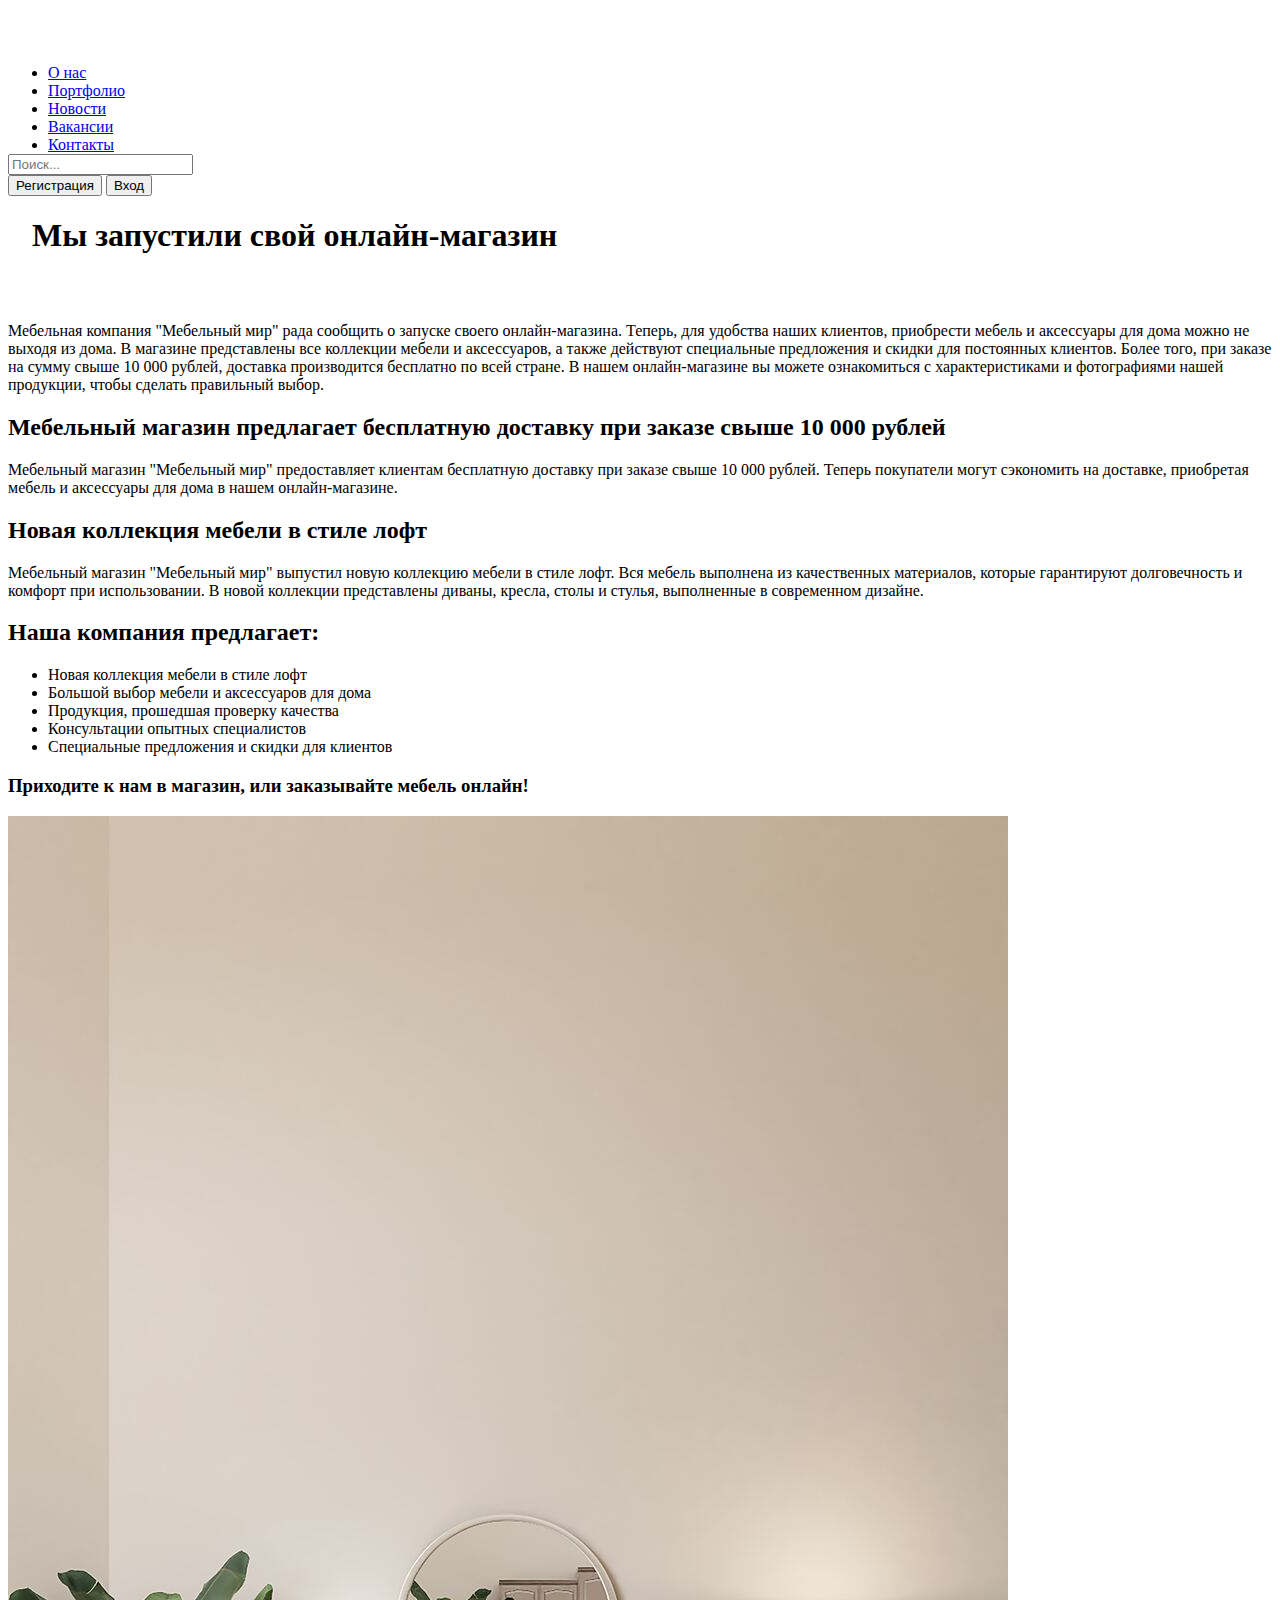
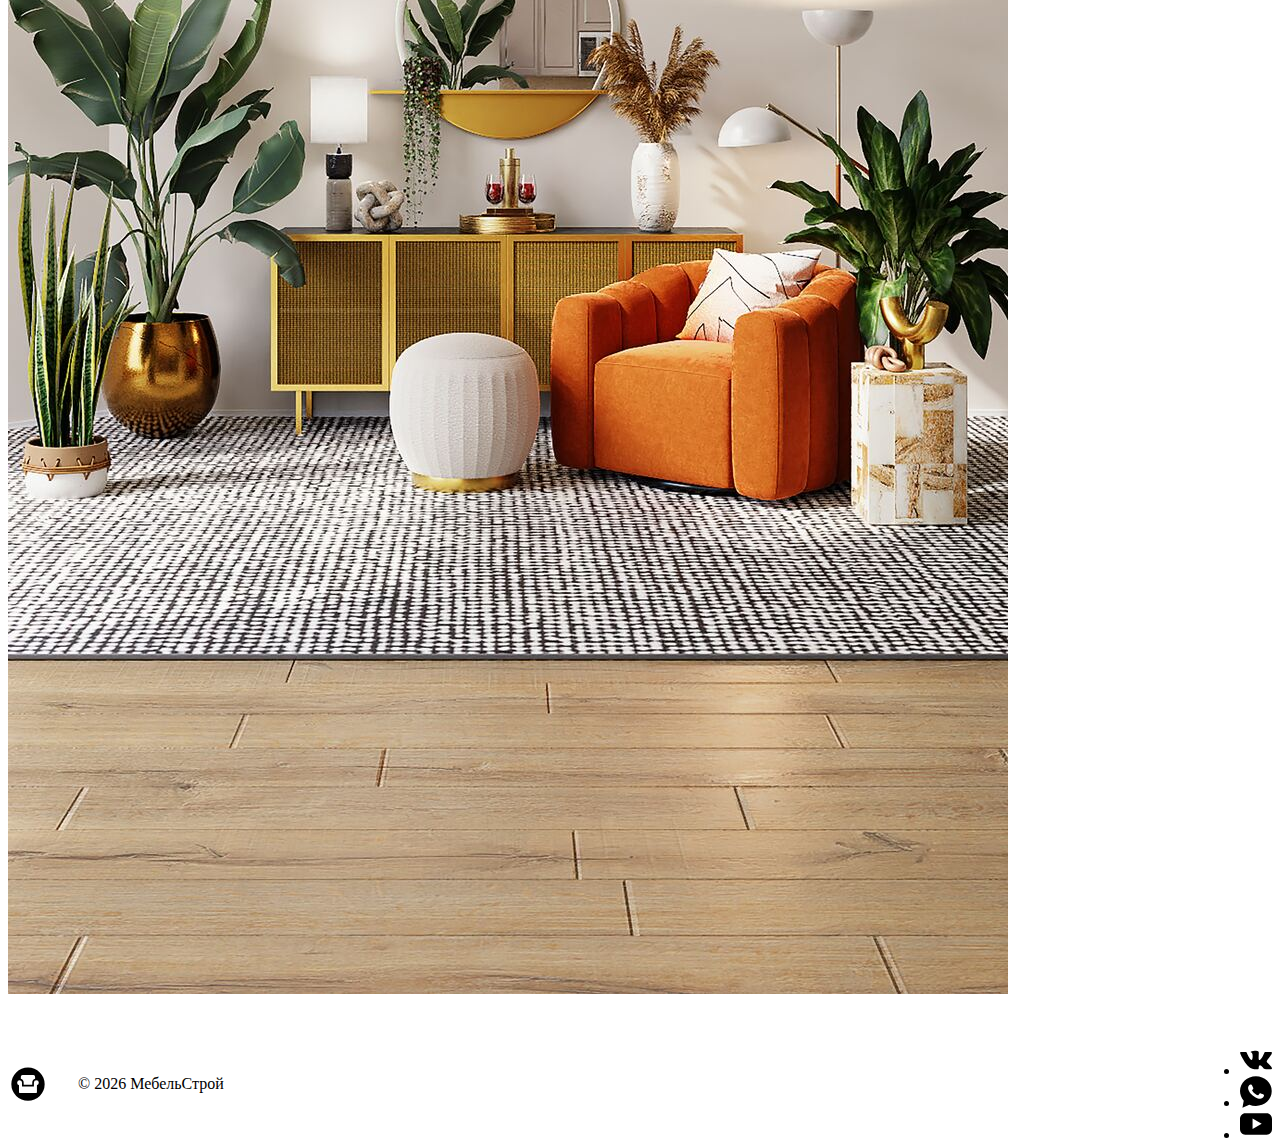
<file: news1.html>
<!DOCTYPE html>
<html lang="ru">
<head>
  <meta charset="UTF-8">
  <meta http-equiv="X-UA-Compatible" content="IE=edge">
  <link rel="stylesheet" href="https://cdn.jsdelivr.net/npm/bootstrap@4.6.1/dist/css/bootstrap.min.css"
    integrity="sha384-zCbKRCUGaJDkqS1kPbPd7TveP5iyJE0EjAuZQTgFLD2ylzuqKfdKlfG/eSrtxUkn" crossorigin="anonymous">
  <link rel="stylesheet" href="css/style.css">
  <meta name="viewport" content="width=device-width, initial-scale=1.0">
  <title>Наша компания открыла интернет-магазин | МебельСтрой</title>
</head>

<body>
  <header class="p-3 bg-dark text-white">
    <div class="container">
      <div class="d-flex flex-wrap align-items-center justify-content-center justify-content-lg-start">
        <a class="logo" href="/">
          <svg width="40" height="40" viewBox="-1 0 19 19" xmlns="http://www.w3.org/2000/svg" class="cf-icon-svg">
            <path
              d="M16.417 9.579A7.917 7.917 0 1 1 8.5 1.662a7.917 7.917 0 0 1 7.917 7.917zm-2.788-.658a1.159 1.159 0 0 0-2.318 0v1.767H5.66V8.92a1.159 1.159 0 1 0-1.43 1.127v3.333a.343.343 0 0 0 .342.342H12.4a.343.343 0 0 0 .342-.342v-3.333a1.159 1.159 0 0 0 .887-1.127zM5.097 7.063A1.954 1.954 0 0 1 6.45 8.921v.975h4.069v-.975a1.954 1.954 0 0 1 1.354-1.858v-1a.794.794 0 0 0-.792-.791H5.888a.794.794 0 0 0-.791.791z" />
          </svg>
        </a>

        <ul class="nav col-12 col-lg-auto me-lg-auto mb-2 justify-content-center mb-md-0">
          <li><a href="about.html" class="nav-link text-white">О нас</a></li>
          <li><a href="portfolio.html" class="nav-link text-white">Портфолио</a></li>
          <li><a href="news.html" class="nav-link text-white nav-active">Новости</a></li>
          <li><a href="positions.html" class="nav-link text-white">Вакансии</a></li>
          <li><a href="contacts.html" class="nav-link text-white">Контакты</a></li>
        </ul>

        <form class="col-12 col-lg-auto mb-3 mb-lg-0 me-lg-3">
          <input type="search" class="form-control form-control-dark" placeholder="Поиск..." aria-label="Search">
        </form>

        <div class="text-end">
          <button type="button" class="btn btn-outline-light me-2">Регистрация</button>
          <button type="button" class="btn btn-warning">Вход</button>
        </div>
      </div>
    </div>
  </header>
  <main>
    <section class="hero">
      <div class="bg-dark text-secondary px-4 py-5 text-center">
        <div class="py-5">
          <h1 class="display-5 fw-bold text-white">Мы запустили свой онлайн-магазин</h1>
        </div>
      </div>
    </section>
    <section class="post">
      <div class="container">
        <div class="row">
          <div class="col-lg-8">
            <p>
              Мебельная компания "Мебельный мир" рада сообщить о запуске своего онлайн-магазина. Теперь, для удобства наших
              клиентов, приобрести мебель и аксессуары для дома можно не выходя из дома. В магазине представлены все коллекции
              мебели и аксессуаров, а также действуют специальные предложения и скидки для постоянных клиентов. Более того, при
              заказе на сумму свыше 10 000 рублей, доставка производится бесплатно по всей стране. В нашем онлайн-магазине вы
              можете ознакомиться с характеристиками и фотографиями нашей продукции, чтобы сделать правильный выбор.
            </p>
            <h2>Мебельный магазин предлагает бесплатную доставку при заказе свыше 10 000 рублей</h2>
            <p>
              Мебельный магазин "Мебельный мир" предоставляет клиентам бесплатную доставку при заказе свыше 10 000 рублей.
              Теперь покупатели могут сэкономить на доставке, приобретая мебель и аксессуары для дома в нашем онлайн-магазине.
            </p>
            <h2>Новая коллекция мебели в стиле лофт</h2>
            <p>
              Мебельный магазин "Мебельный мир" выпустил новую коллекцию мебели в стиле лофт. Вся мебель выполнена из
              качественных материалов, которые гарантируют долговечность и комфорт при использовании. В новой коллекции
              представлены диваны, кресла, столы и стулья, выполненные в современном дизайне.
            </p>
            <h2>Наша компания предлагает:</h2>
            <ul>
              <li>Новая коллекция мебели в стиле лофт</li>
              <li>Большой выбор мебели и аксессуаров для дома</li>
              <li>Продукция, прошедшая проверку качества</li>
              <li>Консультации опытных специалистов</li>
              <li>Специальные предложения и скидки для клиентов</li>
            </ul>
            <h3>Приходите к нам в магазин, или заказывайте мебель онлайн!</h3>
          </div>
          <div class="col-lg-4 image-wrapper">
            <picture>
              <source srcset="img/news-image-mobile.jpg" media="(max-width: 992px)">
              <img class="news-image" src="img/news-image.jpg" alt="Мебель">
            </picture>
          </div>
        </div>
      </div>
    </section>
  </main>
  <footer class="footer d-flex flex-wrap justify-content-between align-items-center py-3 border-top">
    <div class="container footer__container">
      <div class="logo-wrapper">
        <a class="logo" href="/">
          <svg width="40" height="40" viewBox="-1 0 19 19" xmlns="http://www.w3.org/2000/svg" class="cf-icon-svg">
            <path
              d="M16.417 9.579A7.917 7.917 0 1 1 8.5 1.662a7.917 7.917 0 0 1 7.917 7.917zm-2.788-.658a1.159 1.159 0 0 0-2.318 0v1.767H5.66V8.92a1.159 1.159 0 1 0-1.43 1.127v3.333a.343.343 0 0 0 .342.342H12.4a.343.343 0 0 0 .342-.342v-3.333a1.159 1.159 0 0 0 .887-1.127zM5.097 7.063A1.954 1.954 0 0 1 6.45 8.921v.975h4.069v-.975a1.954 1.954 0 0 1 1.354-1.858v-1a.794.794 0 0 0-.792-.791H5.888a.794.794 0 0 0-.791.791z" />
          </svg>
        </a>
        <span class="mb-3 mb-md-0 text-muted">© <span class="year"></span> МебельСтрой</span>
      </div>

      <ul class="nav d-flex">
        <li class="ms-3"><a class="text-muted social-link" href="#">
            <svg xmlns="http://www.w3.org/2000/svg" width="24" height="24" viewBox="0 0 24 24">
              <path class="st0"
                d="M13.162 18.994c.609 0 .858-.406.851-.915-.031-1.917.714-2.949 2.059-1.604 1.488 1.488 1.796 2.519 3.603 2.519h3.2c.808 0 1.126-.26 1.126-.668 0-.863-1.421-2.386-2.625-3.504-1.686-1.565-1.765-1.602-.313-3.486 1.801-2.339 4.157-5.336 2.073-5.336h-3.981c-.772 0-.828.435-1.103 1.083-.995 2.347-2.886 5.387-3.604 4.922-.751-.485-.407-2.406-.35-5.261.015-.754.011-1.271-1.141-1.539-.629-.145-1.241-.205-1.809-.205-2.273 0-3.841.953-2.95 1.119 1.571.293 1.42 3.692 1.054 5.16-.638 2.556-3.036-2.024-4.035-4.305-.241-.548-.315-.974-1.175-.974h-3.255c-.492 0-.787.16-.787.516 0 .602 2.96 6.72 5.786 9.77 2.756 2.975 5.48 2.708 7.376 2.708z" />
            </svg>
          </a></li>
        <li class="ms-3"><a class="text-muted social-link" href="#">
            <svg width="71" height="70" viewBox="0 0 71 70" fill="none" xmlns="http://www.w3.org/2000/svg">
              <path
                d="M67.6189 20.1393C65.8402 16.209 63.287 12.6803 60.0452 9.63934C56.8034 6.62705 53.0452 4.2459 48.8566 2.58197C44.5247 0.860656 39.9345 0 35.2009 0C30.4673 0 25.8771 0.860656 21.5451 2.58197C17.3566 4.2459 13.5984 6.59836 10.3566 9.63934C7.11478 12.6803 4.56153 16.209 2.78284 20.1393C0.946777 24.2131 0 28.5738 0 33.0492C0 40.8811 2.9262 48.3975 8.29095 54.3647L5.4221 70L20.6845 63.2008C25.2459 65.1516 30.0943 66.127 35.1722 66.127C39.9058 66.127 44.496 65.2664 48.8279 63.5451C53.0164 61.8811 56.7746 59.5287 60.0164 56.4877C63.2582 53.4467 65.8115 49.918 67.5902 45.9877C69.4263 41.9139 70.373 37.5533 70.373 33.0779C70.4017 28.5738 69.455 24.2418 67.6189 20.1393Z"
                fill="black" />
              <path
                d="M49.4879 39.6474C47.9961 38.9015 46.906 38.4425 46.1314 38.1556C45.6437 37.9835 44.4961 37.4671 44.0945 37.7827C42.8322 38.8155 41.4838 41.7417 40.0494 42.2868C36.492 41.5982 33.1929 39.1597 30.6109 36.6638C29.4633 35.5737 27.3404 32.4753 26.8814 31.6433C26.7953 30.7827 28.3444 29.6351 28.6887 28.9753C30.4674 26.9671 29.1191 25.7048 28.8896 24.8728C28.4879 24.0122 27.7994 22.463 27.197 21.2007C26.6806 20.3687 26.5657 19.1351 25.6477 18.6761C21.746 16.6679 19.5085 20.6843 18.5904 22.7786C13.0535 36.1187 46.3322 61.5081 53.1027 44.0081C53.4469 42.4876 53.3035 41.9138 52.7871 41.2253C51.7543 40.5081 50.5494 40.1925 49.4879 39.6474Z"
                fill="white" />
            </svg>
          </a></li>
        <li class="ms-3"><a class="text-muted social-link" href="#">
            <svg width="89" height="60" viewBox="0 0 89 60" fill="none" xmlns="http://www.w3.org/2000/svg">
              <path
                d="M74.5024 60H14.4975C6.46861 60 0 52.8994 0 44.1657V15.8343C0 7.06509 6.50112 0 14.4975 0H74.5024C82.5313 0 88.9999 7.10059 88.9999 15.8343V44.1657C89.0324 52.9349 82.5313 60 74.5024 60Z"
                fill="black" />
              <path d="M60.2426 29.5562L35 15V44.1124L60.2426 29.5562Z" fill="white" />
            </svg>
          </a></li>
      </ul>
    </div>
  </footer>
  <script>
    let yearElement = document.querySelector('.year');
    let year = new Date().getFullYear();
    yearElement.textContent = year;
  </script>
</body>

</html>
</file>
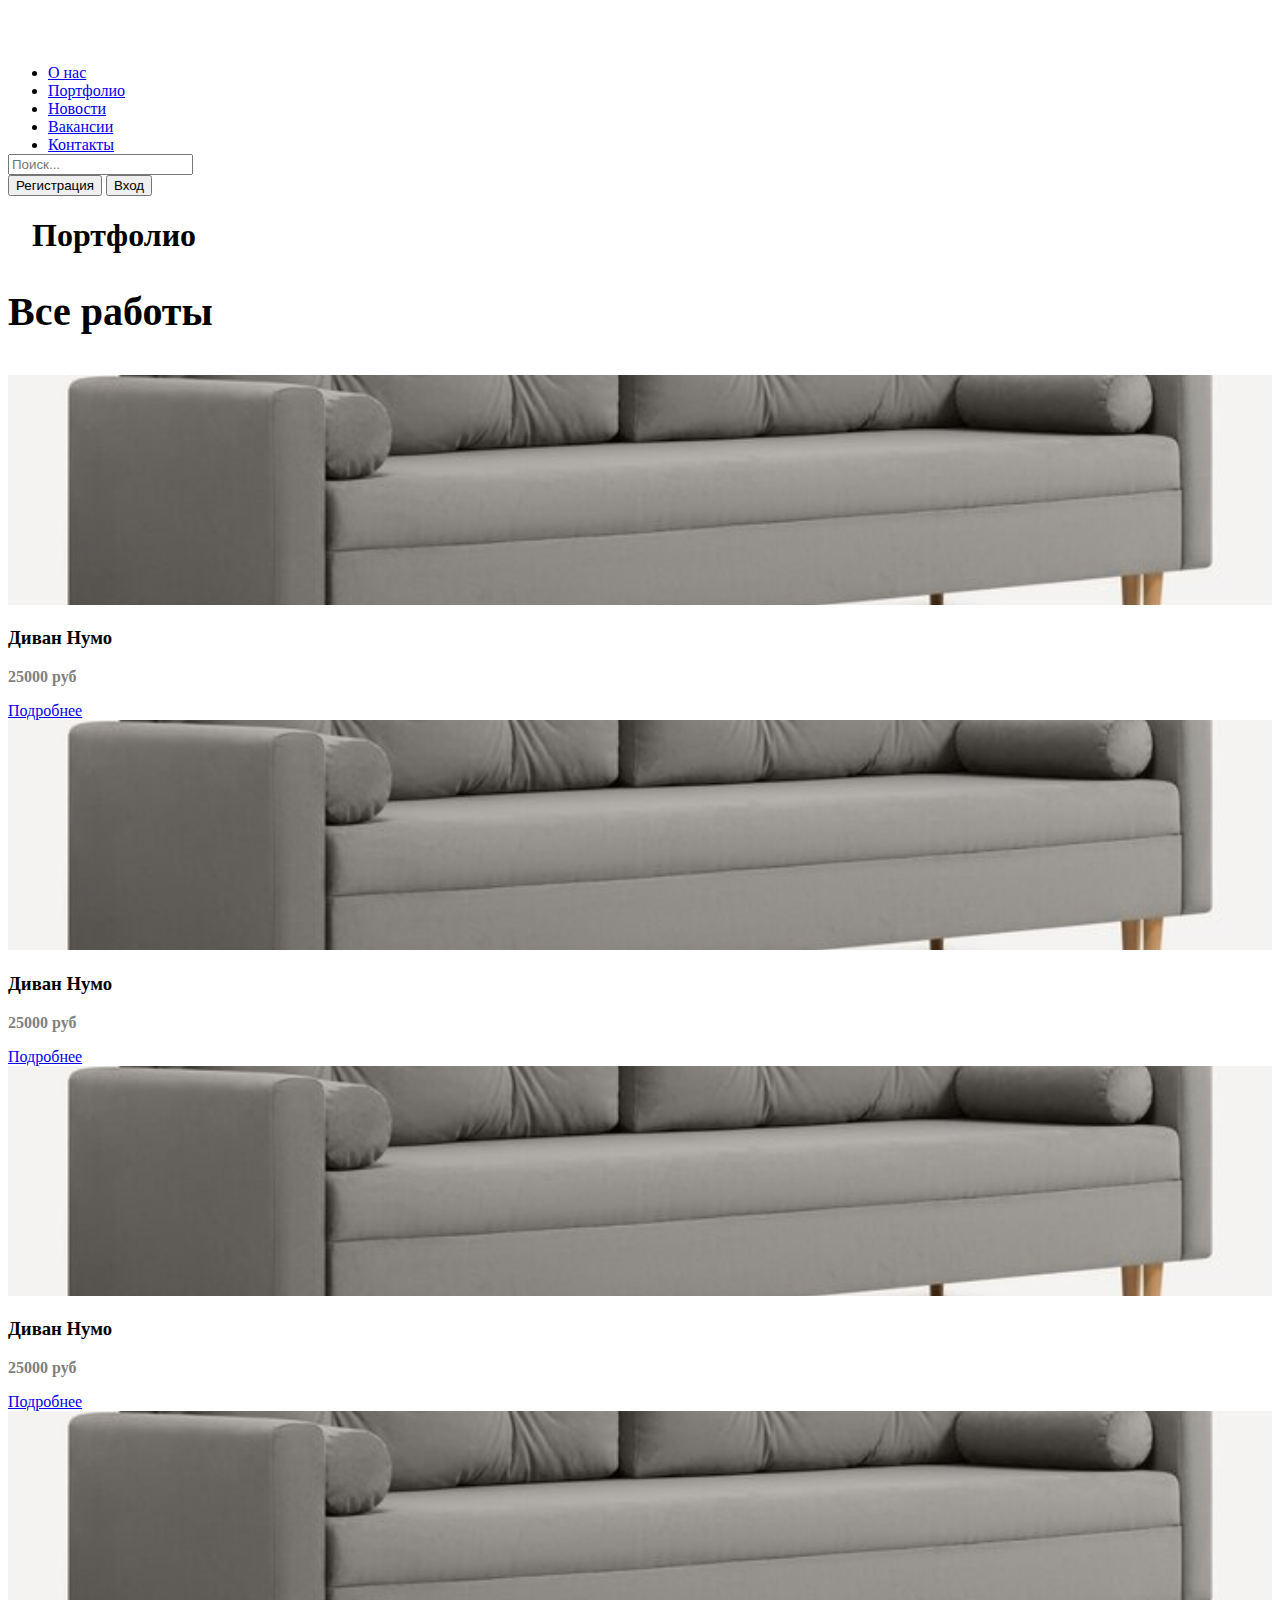
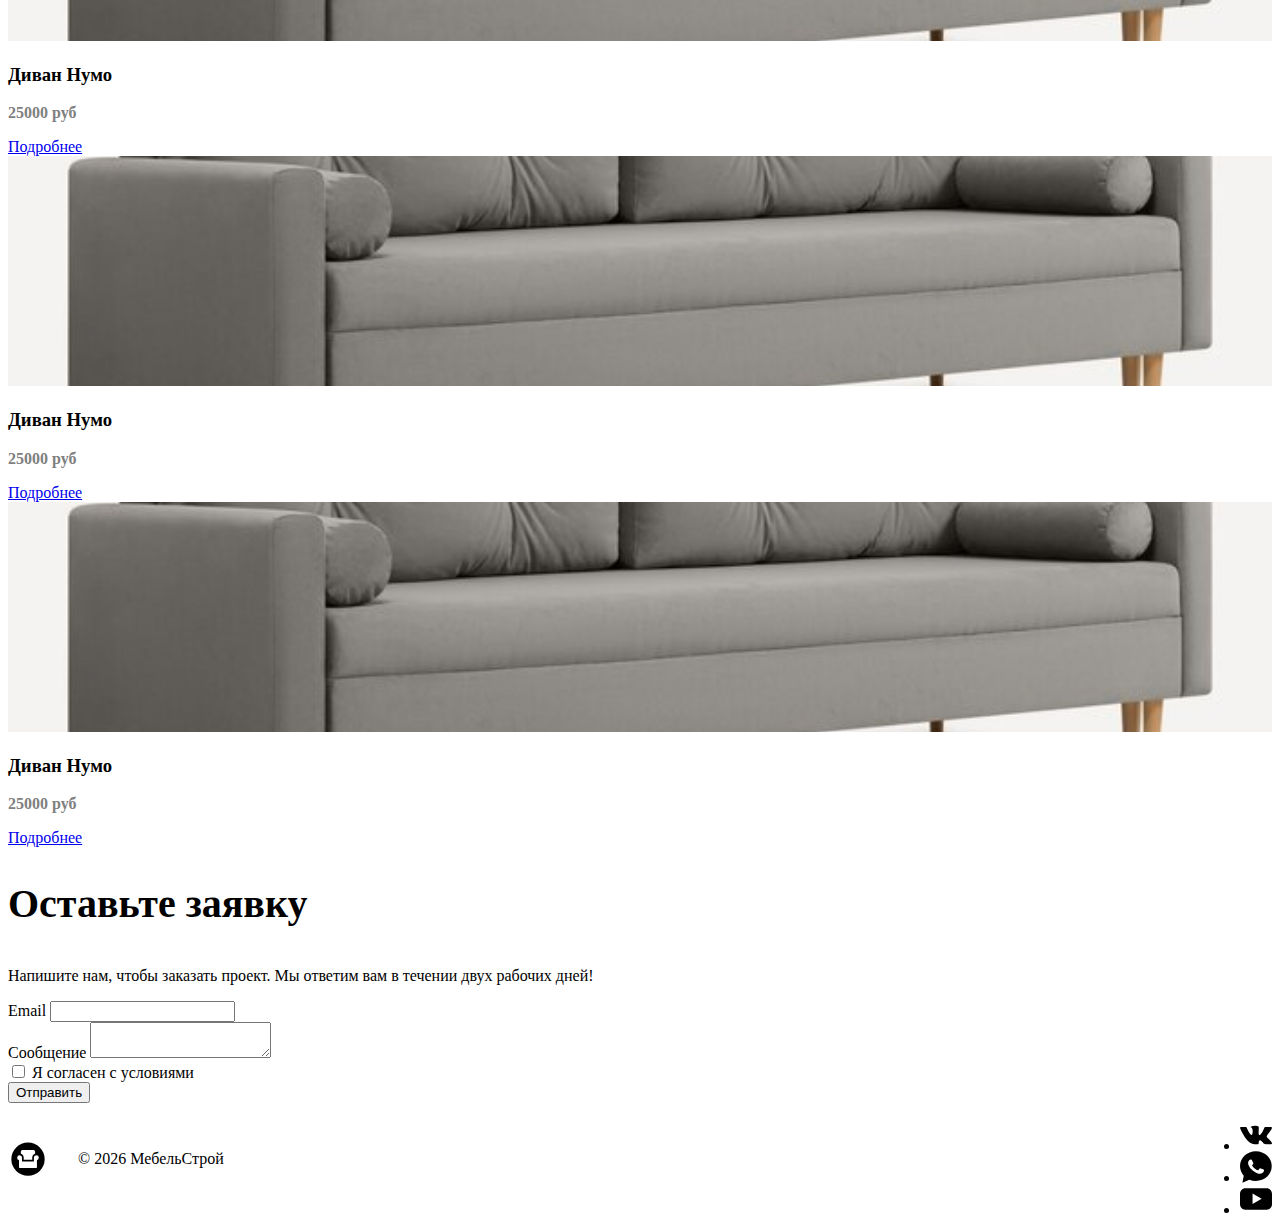
<file: portfolio.html>
<!DOCTYPE html>
<html lang="ru">
<head>
    <meta charset="UTF-8">
    <meta http-equiv="X-UA-Compatible" content="IE=edge">
    <link rel="stylesheet" href="https://cdn.jsdelivr.net/npm/bootstrap@4.6.1/dist/css/bootstrap.min.css" integrity="sha384-zCbKRCUGaJDkqS1kPbPd7TveP5iyJE0EjAuZQTgFLD2ylzuqKfdKlfG/eSrtxUkn" crossorigin="anonymous">
    <link rel="stylesheet" href="css/style.css">
    <meta name="viewport" content="width=device-width, initial-scale=1.0">
    <title>Портфолио | МебельСтрой</title>
</head>
<body>
    <header class="p-3 bg-dark text-white">
    	<div class="container">
    		<div class="d-flex flex-wrap align-items-center justify-content-center justify-content-lg-start">
    			<a class="logo" href="/">
    				<svg width="40" height="40" viewBox="-1 0 19 19" xmlns="http://www.w3.org/2000/svg" class="cf-icon-svg">
    					<path
    						d="M16.417 9.579A7.917 7.917 0 1 1 8.5 1.662a7.917 7.917 0 0 1 7.917 7.917zm-2.788-.658a1.159 1.159 0 0 0-2.318 0v1.767H5.66V8.92a1.159 1.159 0 1 0-1.43 1.127v3.333a.343.343 0 0 0 .342.342H12.4a.343.343 0 0 0 .342-.342v-3.333a1.159 1.159 0 0 0 .887-1.127zM5.097 7.063A1.954 1.954 0 0 1 6.45 8.921v.975h4.069v-.975a1.954 1.954 0 0 1 1.354-1.858v-1a.794.794 0 0 0-.792-.791H5.888a.794.794 0 0 0-.791.791z" />
    				</svg>
    			</a>

    			<ul class="nav col-12 col-lg-auto me-lg-auto mb-2 justify-content-center mb-md-0">
    				<li><a href="about.html" class="nav-link text-white">О нас</a></li>
    				<li><a href="portfolio.html" class="nav-link text-white nav-active">Портфолио</a></li>
    				<li><a href="news.html" class="nav-link text-white">Новости</a></li>
    				<li><a href="positions.html" class="nav-link text-white">Вакансии</a></li>
    				<li><a href="contacts.html" class="nav-link text-white">Контакты</a></li>
    			</ul>

    			<form class="col-12 col-lg-auto mb-3 mb-lg-0 me-lg-3">
    				<input type="search" class="form-control form-control-dark" placeholder="Поиск..." aria-label="Search">
    			</form>

    			<div class="text-end">
    				<button type="button" class="btn btn-outline-light me-2">Регистрация</button>
    				<button type="button" class="btn btn-warning">Вход</button>
    			</div>
    		</div>
    	</div>
    </header>

    <main>
        <section class="hero">
        	<div class="bg-dark text-secondary px-4 py-5 text-center">
        		<div class="py-5">
        			<h1 class="display-5 fw-bold text-white">Портфолио</h1>
        			<div class="col-lg-6 mx-auto">
        			</div>
        		</div>
        	</div>
        </section>
        <section class="last-works">
        	<div class="album py-5 bg-light">
        		<div class="container">
        			<div class="row">
        				<div class="col-lg-12">
        					<h2 class="title">Все работы</h2>
        				</div>
        			</div>
        			<div class="row row-cols-1 row-cols-sm-2 row-cols-md-3 g-3">
        				<div class="col">
        					<div class="card shadow-sm">
        						<img class="last-works__image" src="img/диван.jpg" alt="">
        						<div class="card-body">
        							<h3>Диван Нумо</h3>
        							<p class="card-text">25000 руб</p>
        							<div class="d-flex justify-content-between align-items-center">
        								<div class="btn-group">
        									<a href="work1.html" class="btn btn-sm btn-outline-secondary">Подробнее</a>
        								</div>
        							</div>
        						</div>
        					</div>
        				</div>
        				<div class="col">
        					<div class="card shadow-sm">
        						<img class="last-works__image" src="img/диван.jpg" alt="">
        						<div class="card-body">
        							<h3>Диван Нумо</h3>
        							<p class="card-text">25000 руб</p>
        							<div class="d-flex justify-content-between align-items-center">
        								<div class="btn-group">
        									<a href="work1.html" class="btn btn-sm btn-outline-secondary">Подробнее</a>
        								</div>
        							</div>
        						</div>
        					</div>
        				</div>
        				<div class="col">
        					<div class="card shadow-sm">
        						<img class="last-works__image" src="img/диван.jpg" alt="">
        						<div class="card-body">
        							<h3>Диван Нумо</h3>
        							<p class="card-text">25000 руб</p>
        							<div class="d-flex justify-content-between align-items-center">
        								<div class="btn-group">
        									<a href="work1.html" class="btn btn-sm btn-outline-secondary">Подробнее</a>
        								</div>
        							</div>
        						</div>
        					</div>
        				</div>
        				<div class="col">
        					<div class="card shadow-sm">
        						<img class="last-works__image" src="img/диван.jpg" alt="">
        						<div class="card-body">
        							<h3>Диван Нумо</h3>
        							<p class="card-text">25000 руб</p>
        							<div class="d-flex justify-content-between align-items-center">
        								<div class="btn-group">
        									<a href="work1.html" class="btn btn-sm btn-outline-secondary">Подробнее</a>
        								</div>
        							</div>
        						</div>
        					</div>
        				</div>
        				<div class="col">
        					<div class="card shadow-sm">
        						<img class="last-works__image" src="img/диван.jpg" alt="">
        						<div class="card-body">
        							<h3>Диван Нумо</h3>
        							<p class="card-text">25000 руб</p>
        							<div class="d-flex justify-content-between align-items-center">
        								<div class="btn-group">
        									<a href="work1.html" class="btn btn-sm btn-outline-secondary">Подробнее</a>
        								</div>
        							</div>
        						</div>
        					</div>
        				</div>
        				<div class="col">
        					<div class="card shadow-sm">
        						<img class="last-works__image" src="img/диван.jpg" alt="">
        						<div class="card-body">
        							<h3>Диван Нумо</h3>
        							<p class="card-text">25000 руб</p>
        							<div class="d-flex justify-content-between align-items-center">
        								<div class="btn-group">
        									<a href="work1.html" class="btn btn-sm btn-outline-secondary">Подробнее</a>
        								</div>
        							</div>
        						</div>
        					</div>
        				</div>
        			</div>
        		</div>
        	</div>
        </section>
        <section class="call-back">
        	<div class="container">
        		<div class="row g-lg-5 py-5">
        			<div class="col-lg-5">
        				<h2 class="title">Оставьте заявку</h2>
        				<p>
        					Напишите нам, чтобы заказать проект. Мы ответим вам в течении двух рабочих дней!
        				</p>
        			</div>
        			<div class="col-md-10 mx-auto col-lg-5">
        				<form class="p-4 p-md-5 border rounded-3 bg-light">
        					<div class="form-floating mb-3">
        						<label for="floatingInput">Email</label>
        						<input type="email" class="form-control" id="floatingInput">
        					</div>
        					<div class="form-floating mb-3">
        						<label for="floatingPassword">Сообщение</label>
        						<textarea class="form-control"></textarea>
        					</div>
        					<div class="checkbox mb-3">
        						<label>
        							<input type="checkbox" value="remember-me"> Я согласен с условиями
        						</label>
        					</div>
        					<button class="w-100 btn btn-lg btn-primary" type="submit">Отправить</button>
        				</form>
        			</div>
        		</div>
        	</div>
        </section>
    </main>
    <footer class="footer d-flex flex-wrap justify-content-between align-items-center py-3 border-top">
    	<div class="container footer__container">
    		<div class="logo-wrapper">
    			<a class="logo" href="/">
    				<svg width="40" height="40" viewBox="-1 0 19 19" xmlns="http://www.w3.org/2000/svg" class="cf-icon-svg">
    					<path
    						d="M16.417 9.579A7.917 7.917 0 1 1 8.5 1.662a7.917 7.917 0 0 1 7.917 7.917zm-2.788-.658a1.159 1.159 0 0 0-2.318 0v1.767H5.66V8.92a1.159 1.159 0 1 0-1.43 1.127v3.333a.343.343 0 0 0 .342.342H12.4a.343.343 0 0 0 .342-.342v-3.333a1.159 1.159 0 0 0 .887-1.127zM5.097 7.063A1.954 1.954 0 0 1 6.45 8.921v.975h4.069v-.975a1.954 1.954 0 0 1 1.354-1.858v-1a.794.794 0 0 0-.792-.791H5.888a.794.794 0 0 0-.791.791z" />
    				</svg>
    			</a>
    			<span class="mb-3 mb-md-0 text-muted">© <span class="year"></span> МебельСтрой</span>
    		</div>

    		<ul class="nav d-flex">
    			<li class="ms-3"><a class="text-muted social-link" href="#">
    					<svg xmlns="http://www.w3.org/2000/svg" width="24" height="24" viewBox="0 0 24 24">
    						<path class="st0"
    							d="M13.162 18.994c.609 0 .858-.406.851-.915-.031-1.917.714-2.949 2.059-1.604 1.488 1.488 1.796 2.519 3.603 2.519h3.2c.808 0 1.126-.26 1.126-.668 0-.863-1.421-2.386-2.625-3.504-1.686-1.565-1.765-1.602-.313-3.486 1.801-2.339 4.157-5.336 2.073-5.336h-3.981c-.772 0-.828.435-1.103 1.083-.995 2.347-2.886 5.387-3.604 4.922-.751-.485-.407-2.406-.35-5.261.015-.754.011-1.271-1.141-1.539-.629-.145-1.241-.205-1.809-.205-2.273 0-3.841.953-2.95 1.119 1.571.293 1.42 3.692 1.054 5.16-.638 2.556-3.036-2.024-4.035-4.305-.241-.548-.315-.974-1.175-.974h-3.255c-.492 0-.787.16-.787.516 0 .602 2.96 6.72 5.786 9.77 2.756 2.975 5.48 2.708 7.376 2.708z" />
    					</svg>
    				</a></li>
    			<li class="ms-3"><a class="text-muted social-link" href="#">
    					<svg width="71" height="70" viewBox="0 0 71 70" fill="none" xmlns="http://www.w3.org/2000/svg">
    						<path
    							d="M67.6189 20.1393C65.8402 16.209 63.287 12.6803 60.0452 9.63934C56.8034 6.62705 53.0452 4.2459 48.8566 2.58197C44.5247 0.860656 39.9345 0 35.2009 0C30.4673 0 25.8771 0.860656 21.5451 2.58197C17.3566 4.2459 13.5984 6.59836 10.3566 9.63934C7.11478 12.6803 4.56153 16.209 2.78284 20.1393C0.946777 24.2131 0 28.5738 0 33.0492C0 40.8811 2.9262 48.3975 8.29095 54.3647L5.4221 70L20.6845 63.2008C25.2459 65.1516 30.0943 66.127 35.1722 66.127C39.9058 66.127 44.496 65.2664 48.8279 63.5451C53.0164 61.8811 56.7746 59.5287 60.0164 56.4877C63.2582 53.4467 65.8115 49.918 67.5902 45.9877C69.4263 41.9139 70.373 37.5533 70.373 33.0779C70.4017 28.5738 69.455 24.2418 67.6189 20.1393Z"
    							fill="black" />
    						<path
    							d="M49.4879 39.6474C47.9961 38.9015 46.906 38.4425 46.1314 38.1556C45.6437 37.9835 44.4961 37.4671 44.0945 37.7827C42.8322 38.8155 41.4838 41.7417 40.0494 42.2868C36.492 41.5982 33.1929 39.1597 30.6109 36.6638C29.4633 35.5737 27.3404 32.4753 26.8814 31.6433C26.7953 30.7827 28.3444 29.6351 28.6887 28.9753C30.4674 26.9671 29.1191 25.7048 28.8896 24.8728C28.4879 24.0122 27.7994 22.463 27.197 21.2007C26.6806 20.3687 26.5657 19.1351 25.6477 18.6761C21.746 16.6679 19.5085 20.6843 18.5904 22.7786C13.0535 36.1187 46.3322 61.5081 53.1027 44.0081C53.4469 42.4876 53.3035 41.9138 52.7871 41.2253C51.7543 40.5081 50.5494 40.1925 49.4879 39.6474Z"
    							fill="white" />
    					</svg>
    				</a></li>
    			<li class="ms-3"><a class="text-muted social-link" href="#">
    					<svg width="89" height="60" viewBox="0 0 89 60" fill="none" xmlns="http://www.w3.org/2000/svg">
    						<path
    							d="M74.5024 60H14.4975C6.46861 60 0 52.8994 0 44.1657V15.8343C0 7.06509 6.50112 0 14.4975 0H74.5024C82.5313 0 88.9999 7.10059 88.9999 15.8343V44.1657C89.0324 52.9349 82.5313 60 74.5024 60Z"
    							fill="black" />
    						<path d="M60.2426 29.5562L35 15V44.1124L60.2426 29.5562Z" fill="white" />
    					</svg>
    				</a></li>
    		</ul>
    	</div>
    </footer>
    <script>
    	let yearElement = document.querySelector('.year');
    	let year = new Date().getFullYear();
    	yearElement.textContent = year;
    </script>

</body>
</html>
</file>
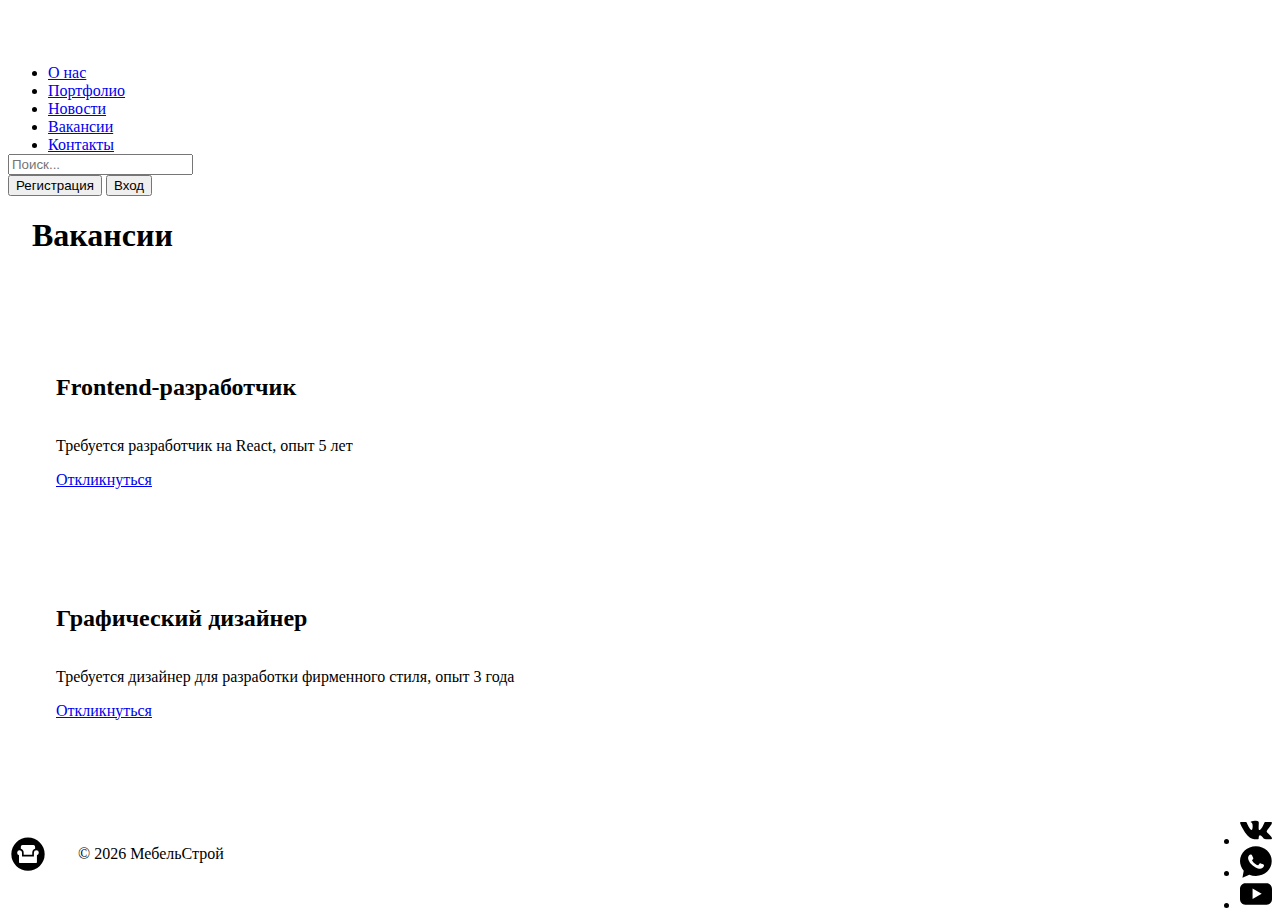
<file: positions.html>
<!DOCTYPE html>
<html lang="ru">

<head>
	<meta charset="UTF-8">
	<meta http-equiv="X-UA-Compatible" content="IE=edge">
	<link rel="stylesheet" href="https://cdn.jsdelivr.net/npm/bootstrap@4.6.1/dist/css/bootstrap.min.css"
		integrity="sha384-zCbKRCUGaJDkqS1kPbPd7TveP5iyJE0EjAuZQTgFLD2ylzuqKfdKlfG/eSrtxUkn" crossorigin="anonymous">
	<link rel="stylesheet" href="css/style.css">
	<meta name="viewport" content="width=device-width, initial-scale=1.0">
	<title>Вакансии | МебельСтрой</title>
</head>

<body class="sticky-footer">
	<header class="p-3 bg-dark text-white">
		<div class="container">
			<div class="d-flex flex-wrap align-items-center justify-content-center justify-content-lg-start">
				<a class="logo" href="/">
					<svg width="40" height="40" viewBox="-1 0 19 19" xmlns="http://www.w3.org/2000/svg" class="cf-icon-svg">
						<path
							d="M16.417 9.579A7.917 7.917 0 1 1 8.5 1.662a7.917 7.917 0 0 1 7.917 7.917zm-2.788-.658a1.159 1.159 0 0 0-2.318 0v1.767H5.66V8.92a1.159 1.159 0 1 0-1.43 1.127v3.333a.343.343 0 0 0 .342.342H12.4a.343.343 0 0 0 .342-.342v-3.333a1.159 1.159 0 0 0 .887-1.127zM5.097 7.063A1.954 1.954 0 0 1 6.45 8.921v.975h4.069v-.975a1.954 1.954 0 0 1 1.354-1.858v-1a.794.794 0 0 0-.792-.791H5.888a.794.794 0 0 0-.791.791z" />
					</svg>
				</a>

				<ul class="nav col-12 col-lg-auto me-lg-auto mb-2 justify-content-center mb-md-0">
					<li><a href="about.html" class="nav-link text-white">О нас</a></li>
					<li><a href="portfolio.html" class="nav-link text-white">Портфолио</a></li>
					<li><a href="news.html" class="nav-link text-white">Новости</a></li>
					<li><a href="positions.html" class="nav-link text-white nav-active">Вакансии</a></li>
					<li><a href="contacts.html" class="nav-link text-white">Контакты</a></li>
				</ul>

				<form class="col-12 col-lg-auto mb-3 mb-lg-0 me-lg-3">
					<input type="search" class="form-control form-control-dark" placeholder="Поиск..." aria-label="Search">
				</form>

				<div class="text-end">
					<button type="button" class="btn btn-outline-light me-2">Регистрация</button>
					<button type="button" class="btn btn-warning">Вход</button>
				</div>
			</div>
		</div>
	</header>
	<main>
		<section class="hero">
			<div class="bg-dark text-secondary px-4 py-5 text-center">
				<div class="py-5">
					<h1 class="display-5 fw-bold text-white">Вакансии</h1>
				</div>
			</div>
		</section>
		<section class="positions">
			<div class="container">
				<div class="positions-list row">
					<div class="col-md-6">
						<div class="positions-card h-100 p-5 bg-light border rounded-3">
							<h2>Frontend-разработчик</h2>
							<p>Требуется разработчик на React, опыт 5 лет</p>
							<a href="contacts.html" class="btn btn-outline-secondary">Откликнуться</a>
						</div>
					</div>
					<div class="col-md-6">
						<div class="positions-card h-100 p-5 bg-light border rounded-3">
							<h2>Графический дизайнер</h2>
							<p>Требуется дизайнер для разработки фирменного стиля, опыт 3 года</p>
							<a href="contacts.html" class="btn btn-outline-secondary">Откликнуться</a>
						</div>
					</div>
				</div>
			</div>
		</section>
	</main>
	<footer class="footer d-flex flex-wrap justify-content-between align-items-center py-3 border-top">
		<div class="container footer__container">
			<div class="logo-wrapper">
				<a class="logo" href="/">
					<svg width="40" height="40" viewBox="-1 0 19 19" xmlns="http://www.w3.org/2000/svg" class="cf-icon-svg">
						<path
							d="M16.417 9.579A7.917 7.917 0 1 1 8.5 1.662a7.917 7.917 0 0 1 7.917 7.917zm-2.788-.658a1.159 1.159 0 0 0-2.318 0v1.767H5.66V8.92a1.159 1.159 0 1 0-1.43 1.127v3.333a.343.343 0 0 0 .342.342H12.4a.343.343 0 0 0 .342-.342v-3.333a1.159 1.159 0 0 0 .887-1.127zM5.097 7.063A1.954 1.954 0 0 1 6.45 8.921v.975h4.069v-.975a1.954 1.954 0 0 1 1.354-1.858v-1a.794.794 0 0 0-.792-.791H5.888a.794.794 0 0 0-.791.791z" />
					</svg>
				</a>
				<span class="mb-3 mb-md-0 text-muted">© <span class="year"></span> МебельСтрой</span>
			</div>

			<ul class="nav d-flex">
				<li class="ms-3"><a class="text-muted social-link" href="#">
						<svg xmlns="http://www.w3.org/2000/svg" width="24" height="24" viewBox="0 0 24 24">
							<path class="st0"
								d="M13.162 18.994c.609 0 .858-.406.851-.915-.031-1.917.714-2.949 2.059-1.604 1.488 1.488 1.796 2.519 3.603 2.519h3.2c.808 0 1.126-.26 1.126-.668 0-.863-1.421-2.386-2.625-3.504-1.686-1.565-1.765-1.602-.313-3.486 1.801-2.339 4.157-5.336 2.073-5.336h-3.981c-.772 0-.828.435-1.103 1.083-.995 2.347-2.886 5.387-3.604 4.922-.751-.485-.407-2.406-.35-5.261.015-.754.011-1.271-1.141-1.539-.629-.145-1.241-.205-1.809-.205-2.273 0-3.841.953-2.95 1.119 1.571.293 1.42 3.692 1.054 5.16-.638 2.556-3.036-2.024-4.035-4.305-.241-.548-.315-.974-1.175-.974h-3.255c-.492 0-.787.16-.787.516 0 .602 2.96 6.72 5.786 9.77 2.756 2.975 5.48 2.708 7.376 2.708z" />
						</svg>
					</a></li>
				<li class="ms-3"><a class="text-muted social-link" href="#">
						<svg width="71" height="70" viewBox="0 0 71 70" fill="none" xmlns="http://www.w3.org/2000/svg">
							<path
								d="M67.6189 20.1393C65.8402 16.209 63.287 12.6803 60.0452 9.63934C56.8034 6.62705 53.0452 4.2459 48.8566 2.58197C44.5247 0.860656 39.9345 0 35.2009 0C30.4673 0 25.8771 0.860656 21.5451 2.58197C17.3566 4.2459 13.5984 6.59836 10.3566 9.63934C7.11478 12.6803 4.56153 16.209 2.78284 20.1393C0.946777 24.2131 0 28.5738 0 33.0492C0 40.8811 2.9262 48.3975 8.29095 54.3647L5.4221 70L20.6845 63.2008C25.2459 65.1516 30.0943 66.127 35.1722 66.127C39.9058 66.127 44.496 65.2664 48.8279 63.5451C53.0164 61.8811 56.7746 59.5287 60.0164 56.4877C63.2582 53.4467 65.8115 49.918 67.5902 45.9877C69.4263 41.9139 70.373 37.5533 70.373 33.0779C70.4017 28.5738 69.455 24.2418 67.6189 20.1393Z"
								fill="black" />
							<path
								d="M49.4879 39.6474C47.9961 38.9015 46.906 38.4425 46.1314 38.1556C45.6437 37.9835 44.4961 37.4671 44.0945 37.7827C42.8322 38.8155 41.4838 41.7417 40.0494 42.2868C36.492 41.5982 33.1929 39.1597 30.6109 36.6638C29.4633 35.5737 27.3404 32.4753 26.8814 31.6433C26.7953 30.7827 28.3444 29.6351 28.6887 28.9753C30.4674 26.9671 29.1191 25.7048 28.8896 24.8728C28.4879 24.0122 27.7994 22.463 27.197 21.2007C26.6806 20.3687 26.5657 19.1351 25.6477 18.6761C21.746 16.6679 19.5085 20.6843 18.5904 22.7786C13.0535 36.1187 46.3322 61.5081 53.1027 44.0081C53.4469 42.4876 53.3035 41.9138 52.7871 41.2253C51.7543 40.5081 50.5494 40.1925 49.4879 39.6474Z"
								fill="white" />
						</svg>
					</a></li>
				<li class="ms-3"><a class="text-muted social-link" href="#">
						<svg width="89" height="60" viewBox="0 0 89 60" fill="none" xmlns="http://www.w3.org/2000/svg">
							<path
								d="M74.5024 60H14.4975C6.46861 60 0 52.8994 0 44.1657V15.8343C0 7.06509 6.50112 0 14.4975 0H74.5024C82.5313 0 88.9999 7.10059 88.9999 15.8343V44.1657C89.0324 52.9349 82.5313 60 74.5024 60Z"
								fill="black" />
							<path d="M60.2426 29.5562L35 15V44.1124L60.2426 29.5562Z" fill="white" />
						</svg>
					</a></li>
			</ul>
		</div>
	</footer>
	<script>
		let yearElement = document.querySelector('.year');
		let year = new Date().getFullYear();
		yearElement.textContent = year;
	</script>
</body>

</html>
</file>
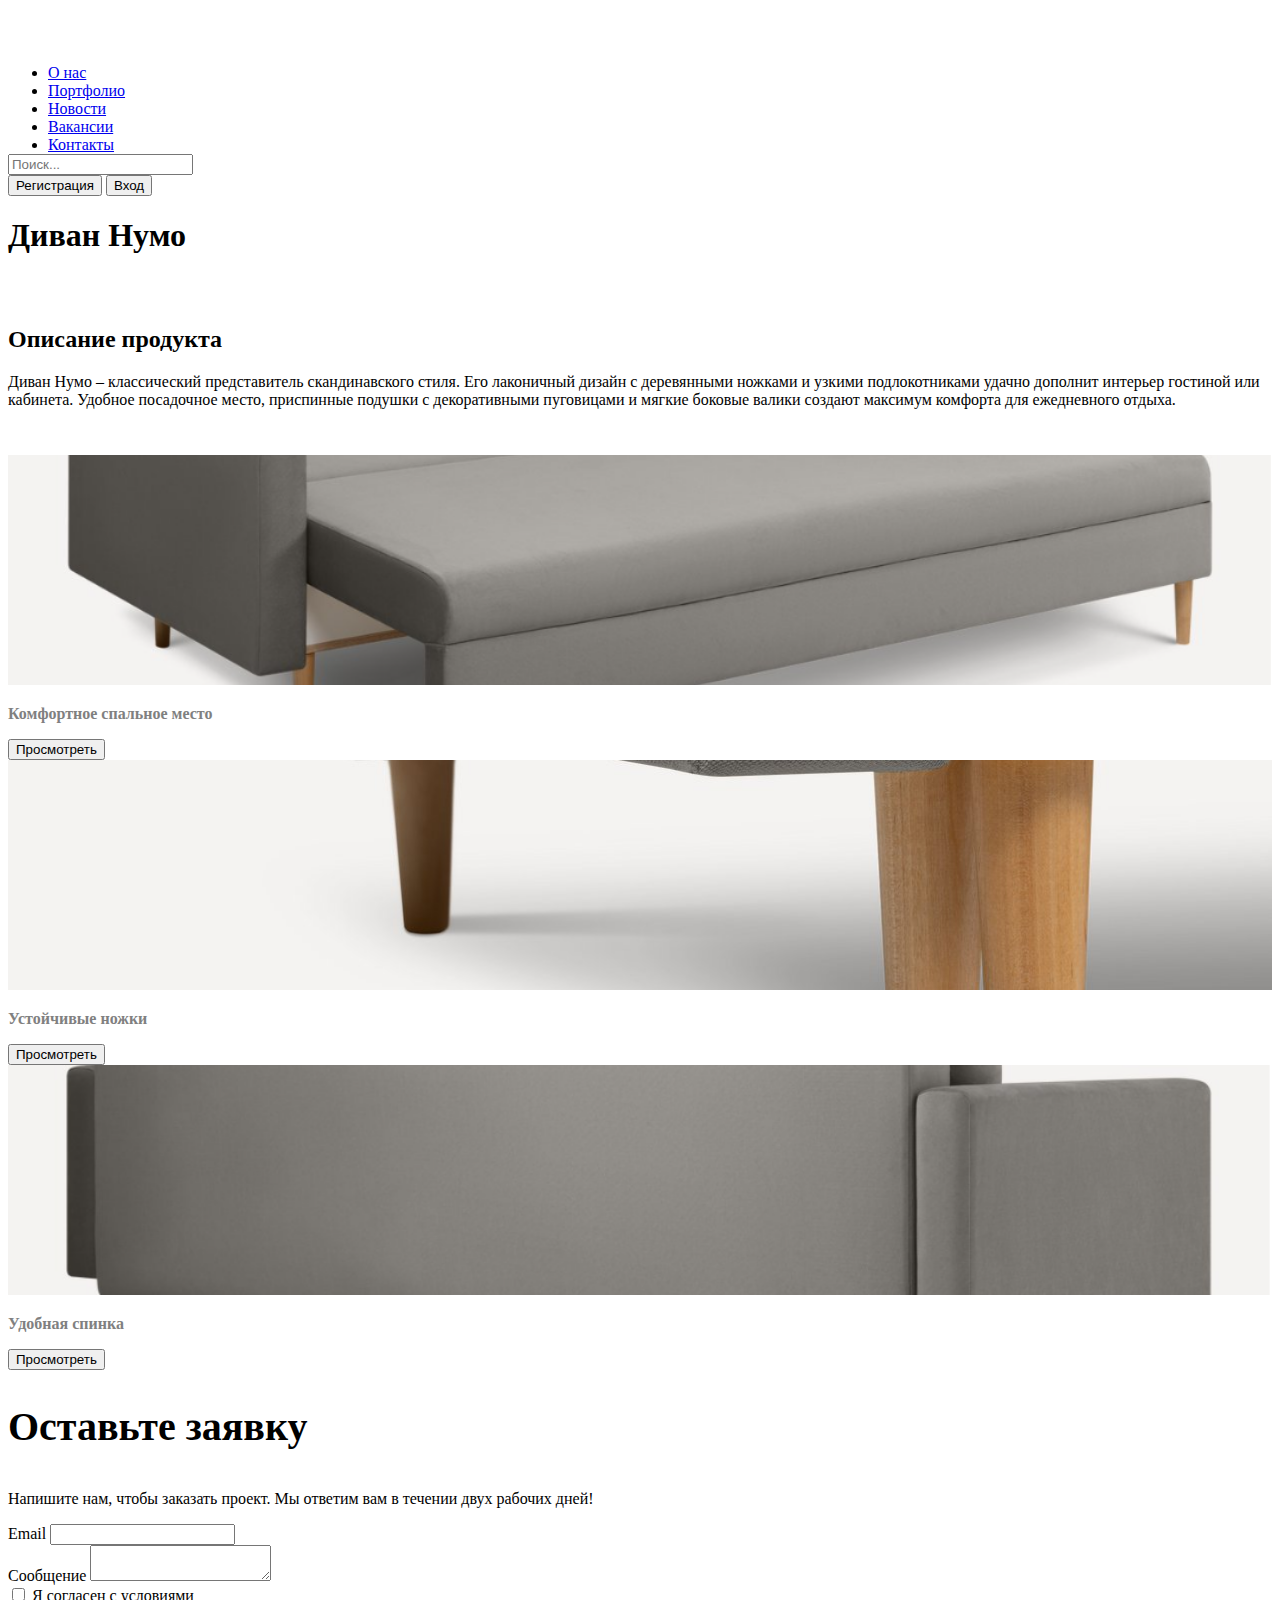
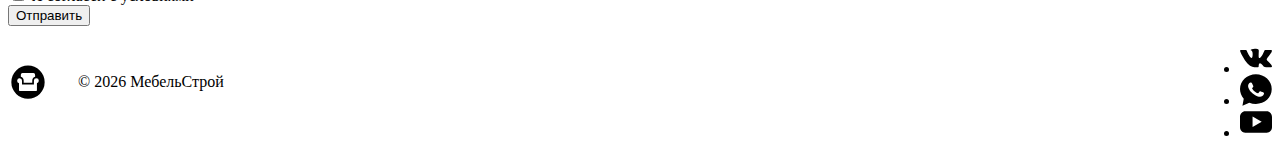
<file: work1.html>
<!DOCTYPE html>
<html lang="ru">

<head>
  <meta charset="UTF-8">
  <meta http-equiv="X-UA-Compatible" content="IE=edge">
  <link rel="stylesheet" href="https://cdn.jsdelivr.net/npm/bootstrap@4.6.1/dist/css/bootstrap.min.css"
    integrity="sha384-zCbKRCUGaJDkqS1kPbPd7TveP5iyJE0EjAuZQTgFLD2ylzuqKfdKlfG/eSrtxUkn" crossorigin="anonymous">
  <link rel="stylesheet" href="css/style.css">
  <meta name="viewport" content="width=device-width, initial-scale=1.0">
  <title>Диван Нумо | МебельСтрой</title>
</head>

<body>
  <header class="p-3 bg-dark text-white">
    <div class="container">
      <div class="d-flex flex-wrap align-items-center justify-content-center justify-content-lg-start">
        <a class="logo" href="/">
          <svg width="40" height="40" viewBox="-1 0 19 19" xmlns="http://www.w3.org/2000/svg" class="cf-icon-svg">
            <path
              d="M16.417 9.579A7.917 7.917 0 1 1 8.5 1.662a7.917 7.917 0 0 1 7.917 7.917zm-2.788-.658a1.159 1.159 0 0 0-2.318 0v1.767H5.66V8.92a1.159 1.159 0 1 0-1.43 1.127v3.333a.343.343 0 0 0 .342.342H12.4a.343.343 0 0 0 .342-.342v-3.333a1.159 1.159 0 0 0 .887-1.127zM5.097 7.063A1.954 1.954 0 0 1 6.45 8.921v.975h4.069v-.975a1.954 1.954 0 0 1 1.354-1.858v-1a.794.794 0 0 0-.792-.791H5.888a.794.794 0 0 0-.791.791z" />
          </svg>
        </a>

        <ul class="nav col-12 col-lg-auto me-lg-auto mb-2 justify-content-center mb-md-0">
          <li><a href="about.html" class="nav-link text-white">О нас</a></li>
          <li><a href="portfolio.html" class="nav-link text-white nav-active">Портфолио</a></li>
          <li><a href="news.html" class="nav-link text-white">Новости</a></li>
          <li><a href="positions.html" class="nav-link text-white">Вакансии</a></li>
          <li><a href="contacts.html" class="nav-link text-white">Контакты</a></li>
        </ul>

        <form class="col-12 col-lg-auto mb-3 mb-lg-0 me-lg-3">
          <input type="search" class="form-control form-control-dark" placeholder="Поиск..." aria-label="Search">
        </form>

        <div class="text-end">
          <button type="button" class="btn btn-outline-light me-2">Регистрация</button>
          <button type="button" class="btn btn-warning">Вход</button>
        </div>
      </div>
    </div>
  </header>
  <main>
    <section>
      <div class="bg-dark text-secondary px-4 py-5 text-center">
        <div class="py-5">
          <h1 class="display-5 fw-bold text-white">Диван Нумо</h1>
        </div>
      </div>
    </section>
    <section class="about">
      <div class="container">
        <div class="row">
          <div class="col-lg-6">
            <h2>Описание продукта
            </h2>
            <p>Диван Нумо – классический представитель скандинавского стиля. Его лаконичный дизайн с деревянными ножками
              и узкими подлокотниками удачно дополнит интерьер гостиной или кабинета. Удобное посадочное место,
              приспинные подушки с декоративными пуговицами и мягкие боковые валики создают максимум комфорта для
              ежедневного отдыха.</p>
          </div>
        </div>
      </div>
    </section>
    <section class="similar-works">
      <div class="album py-5 bg-body-tertiary">
        <div class="container">
          <div class="work-list row row-cols-1 row-cols-sm-2 row-cols-md-3 g-3">
            <div class="col">
              <div class="card work-card shadow-sm">
                <img class="last-works__image" src="img/диван 1.1.png" alt="">
                <div class="card-body">
                  <p class="card-text" _msttexthash="121948749" _msthash="21">Комфортное спальное место</p>
                  <div class="card-btn-wrapper d-flex justify-content-between align-items-center">
                    <div class="btn-group">
                      <a href="img/диван 1.1.png"><button type="button" class="btn btn-sm btn-outline-secondary"
                          _msttexthash="333034" _msthash="29">Просмотреть</button>
                      </a>
                    </div>
                  </div>
                </div>
              </div>
            </div>
            <div class="col">
              <div class="card work-card shadow-sm">
                <img class="last-works__image" src="img/диван 1.2.jpg" alt="">
                <div class="card-body">
                  <p class="card-text" _msttexthash="121948749" _msthash="28">Устойчивые ножки</p>
                  <div class="card-btn-wrapper d-flex justify-content-between align-items-center">
                    <div class="btn-group">
                      <a href="img/диван 1.2.jpg"><button type="button" class="btn btn-sm btn-outline-secondary"
                          _msttexthash="333034" _msthash="29">Просмотреть</button>
                      </a>
                    </div>
                  </div>
                </div>
              </div>
            </div>
            <div class="col">
              <div class="card work-card shadow-sm">
                <img class="last-works__image" src="img/диван 1.3.png" alt="">
                <div class="card-body">
                  <p class="card-text" _msttexthash="121948749" _msthash="28">Удобная спинка</p>
                  <div class="card-btn-wrapper d-flex justify-content-between align-items-center">
                    <div class="btn-group">
                      <a href="img/диван 1.3.png"><button button class="btn btn-sm btn-outline-secondary"
                          _msttexthash="333034" _msthash="29">Просмотреть</button></a>
                    </div>
                  </div>
                </div>
              </div>
            </div>
          </div>
        </div>
      </div>
    </section>
    <section class="call-back">
    	<div class="container">
    		<div class="row g-lg-5 py-5">
    			<div class="col-lg-5">
    				<h2 class="title">Оставьте заявку</h2>
    				<p>
    					Напишите нам, чтобы заказать проект. Мы ответим вам в течении двух рабочих дней!
    				</p>
    			</div>
    			<div class="col-md-10 mx-auto col-lg-5">
    				<form class="p-4 p-md-5 border rounded-3 bg-light">
    					<div class="form-floating mb-3">
    						<label for="floatingInput">Email</label>
    						<input type="email" class="form-control" id="floatingInput">
    					</div>
    					<div class="form-floating mb-3">
    						<label for="floatingPassword">Сообщение</label>
    						<textarea class="form-control"></textarea>
    					</div>
    					<div class="checkbox mb-3">
    						<label>
    							<input type="checkbox" value="remember-me"> Я согласен с условиями
    						</label>
    					</div>
    					<button class="w-100 btn btn-lg btn-primary" type="submit">Отправить</button>
    				</form>
    			</div>
    		</div>
    	</div>
    </section>
  </main>
  <footer class="footer d-flex flex-wrap justify-content-between align-items-center py-3 border-top">
  	<div class="container footer__container">
  		<div class="logo-wrapper">
  			<a class="logo" href="/">
  				<svg width="40" height="40" viewBox="-1 0 19 19" xmlns="http://www.w3.org/2000/svg" class="cf-icon-svg">
  					<path
  						d="M16.417 9.579A7.917 7.917 0 1 1 8.5 1.662a7.917 7.917 0 0 1 7.917 7.917zm-2.788-.658a1.159 1.159 0 0 0-2.318 0v1.767H5.66V8.92a1.159 1.159 0 1 0-1.43 1.127v3.333a.343.343 0 0 0 .342.342H12.4a.343.343 0 0 0 .342-.342v-3.333a1.159 1.159 0 0 0 .887-1.127zM5.097 7.063A1.954 1.954 0 0 1 6.45 8.921v.975h4.069v-.975a1.954 1.954 0 0 1 1.354-1.858v-1a.794.794 0 0 0-.792-.791H5.888a.794.794 0 0 0-.791.791z" />
  				</svg>
  			</a>
  			<span class="mb-3 mb-md-0 text-muted">© <span class="year"></span> МебельСтрой</span>
  		</div>

  		<ul class="nav d-flex">
  			<li class="ms-3"><a class="text-muted social-link" href="#">
  					<svg xmlns="http://www.w3.org/2000/svg" width="24" height="24" viewBox="0 0 24 24">
  						<path class="st0"
  							d="M13.162 18.994c.609 0 .858-.406.851-.915-.031-1.917.714-2.949 2.059-1.604 1.488 1.488 1.796 2.519 3.603 2.519h3.2c.808 0 1.126-.26 1.126-.668 0-.863-1.421-2.386-2.625-3.504-1.686-1.565-1.765-1.602-.313-3.486 1.801-2.339 4.157-5.336 2.073-5.336h-3.981c-.772 0-.828.435-1.103 1.083-.995 2.347-2.886 5.387-3.604 4.922-.751-.485-.407-2.406-.35-5.261.015-.754.011-1.271-1.141-1.539-.629-.145-1.241-.205-1.809-.205-2.273 0-3.841.953-2.95 1.119 1.571.293 1.42 3.692 1.054 5.16-.638 2.556-3.036-2.024-4.035-4.305-.241-.548-.315-.974-1.175-.974h-3.255c-.492 0-.787.16-.787.516 0 .602 2.96 6.72 5.786 9.77 2.756 2.975 5.48 2.708 7.376 2.708z" />
  					</svg>
  				</a></li>
  			<li class="ms-3"><a class="text-muted social-link" href="#">
  					<svg width="71" height="70" viewBox="0 0 71 70" fill="none" xmlns="http://www.w3.org/2000/svg">
  						<path
  							d="M67.6189 20.1393C65.8402 16.209 63.287 12.6803 60.0452 9.63934C56.8034 6.62705 53.0452 4.2459 48.8566 2.58197C44.5247 0.860656 39.9345 0 35.2009 0C30.4673 0 25.8771 0.860656 21.5451 2.58197C17.3566 4.2459 13.5984 6.59836 10.3566 9.63934C7.11478 12.6803 4.56153 16.209 2.78284 20.1393C0.946777 24.2131 0 28.5738 0 33.0492C0 40.8811 2.9262 48.3975 8.29095 54.3647L5.4221 70L20.6845 63.2008C25.2459 65.1516 30.0943 66.127 35.1722 66.127C39.9058 66.127 44.496 65.2664 48.8279 63.5451C53.0164 61.8811 56.7746 59.5287 60.0164 56.4877C63.2582 53.4467 65.8115 49.918 67.5902 45.9877C69.4263 41.9139 70.373 37.5533 70.373 33.0779C70.4017 28.5738 69.455 24.2418 67.6189 20.1393Z"
  							fill="black" />
  						<path
  							d="M49.4879 39.6474C47.9961 38.9015 46.906 38.4425 46.1314 38.1556C45.6437 37.9835 44.4961 37.4671 44.0945 37.7827C42.8322 38.8155 41.4838 41.7417 40.0494 42.2868C36.492 41.5982 33.1929 39.1597 30.6109 36.6638C29.4633 35.5737 27.3404 32.4753 26.8814 31.6433C26.7953 30.7827 28.3444 29.6351 28.6887 28.9753C30.4674 26.9671 29.1191 25.7048 28.8896 24.8728C28.4879 24.0122 27.7994 22.463 27.197 21.2007C26.6806 20.3687 26.5657 19.1351 25.6477 18.6761C21.746 16.6679 19.5085 20.6843 18.5904 22.7786C13.0535 36.1187 46.3322 61.5081 53.1027 44.0081C53.4469 42.4876 53.3035 41.9138 52.7871 41.2253C51.7543 40.5081 50.5494 40.1925 49.4879 39.6474Z"
  							fill="white" />
  					</svg>
  				</a></li>
  			<li class="ms-3"><a class="text-muted social-link" href="#">
  					<svg width="89" height="60" viewBox="0 0 89 60" fill="none" xmlns="http://www.w3.org/2000/svg">
  						<path
  							d="M74.5024 60H14.4975C6.46861 60 0 52.8994 0 44.1657V15.8343C0 7.06509 6.50112 0 14.4975 0H74.5024C82.5313 0 88.9999 7.10059 88.9999 15.8343V44.1657C89.0324 52.9349 82.5313 60 74.5024 60Z"
  							fill="black" />
  						<path d="M60.2426 29.5562L35 15V44.1124L60.2426 29.5562Z" fill="white" />
  					</svg>
  				</a></li>
  		</ul>
  	</div>
  </footer>
  <script>
  	let yearElement = document.querySelector('.year');
  	let year = new Date().getFullYear();
  	yearElement.textContent = year;
  </script>
</body>
</html>
</file>
<file: css/style.css>
html, body {
  min-width: 320px;
}

.me-lg-auto {
  margin-right: auto;
}

.main-title {
	margin-bottom: 30px;
}

.news-image {
	max-width: 100%;
}

.work-list {
  row-gap: 30px;
}

.positions-list {
  row-gap: 30px;
}

.work-card {
  height: 100%;
}

.work-card .card-body {
  display: flex;
  flex-direction: column;
  align-items: flex-start;
}

.card-btn-wrapper {
  margin-top: auto;
}

.about, .news, .post, .positions, .contacts {
  padding: 30px 0;
}

.last-works__image {
  width: 100%;
  height: 230px;
  object-fit: cover;
}

.last-works .row {
  row-gap: 30px;
}

.title {
  margin-bottom: 40px;
  font-size: 30px;
}

.social-link {
  display: block;
  width: 32px;
  height: 32px;
}

.social-link svg {
  width: 100%;
  height: 100%;
}

.nav {
  row-gap: 0;
  column-gap: 20px;
  margin-bottom: 20px !important;
}

.footer__container {
  display: flex;
  align-items: flex-start;
  flex-direction: column;
  gap: 20px;
  justify-content: space-between;
}

.logo {
  display: block;
  width: 40px;
  height: 40px;
  margin-right: 20px;
}

.logo svg {
  width: 100%;
  height: 100%;
  fill: #fff;
}

.footer .logo svg {
  fill: #000;
}

.logo-wrapper {
  display: flex;
  align-items: center;
  gap: 10px;
}

.nav-link {
  padding-left: 0;
  padding-right: 0;
}

.nav-active {
  border-bottom: 1px solid #fff;
}

.avatar {
  width: 180px;
  height: 180px;
  border-radius: 100%;
}

.news-card {
  width: 100%;
  display: flex;
  flex-direction: column-reverse !important;
}

.news-card__image {
  width: 100%;
}

.news-card__image img {
  width: 100%;
  height: 100%;
  object-fit: cover;
}

.post-content {
  flex-direction: column;
}

.positions-card {
  display: flex;
  flex-direction: column;
  align-items: flex-start;
  padding: 20px !important;
}

.positions-card a {
  margin-top: auto;
}

.sticky-footer {
  display: flex;
  flex-direction: column;
  height: 100%;
  min-height: 100vh;
}

.sticky-footer .footer {
  margin-top: auto;
}
.advantages, .team{
  background: #f8f9fa;
}

.title-contacts {
  font-size: 20px !important;
}

/* .contacts-list {
  padding: 0;
} */

.contacts-list li:not(:last-child) {
  margin-bottom: 15px;
}

.contacts-list a {
  color: #000;
}

.contacts-form {
  padding-top: 0 !important;
}

.call-back .mx-auto {
  margin-right: 0 !important;
  margin-left: 0 !important;
}

.hero .text-secondary.pl-4, .hero .text-secondary.px-4 {
  padding: 0 15px !important;
}
.card-text{
  font-weight: bold;
  color: grey;
}

.image-wrapper {
	order: -1;
	margin-bottom: 30px;
}

.image-wrapper img {
	width: 100%;
	max-height: 400px;
	object-fit: cover;
}

@media (min-width: 992px) {
  .call-back .mx-auto {
    margin-right: 0 !important;
    margin-left: auto !important;
  }

	.image-wrapper {
		order: initial;
		margin-bottom: 0;
	}

	.image-wrapper img {
		width: initial;
		max-height: initial;
	}

  .nav {
    margin-bottom: 0 !important;
  }

  .news-card__image {
    width: 200px;
  }

  .news-card {
    flex-direction: row !important;
  }
}

@media (min-width: 769px) {
  .positions-card {
    padding: 3rem!important;
  }
}

@media (min-width: 577px) {
  .nav {
    gap: 20px;
  }

  .hero .text-secondary.pl-4, .hero .text-secondary.px-4 {
    padding: 0 1.5rem !important;
  }

  .title {
    margin-bottom: 40px;
    font-size: 40px;
  }

  .footer__container {
    display: flex;
    align-items: center;
    flex-direction: row;
    gap: 0;
    justify-content: space-between;
  }
}
</file>
